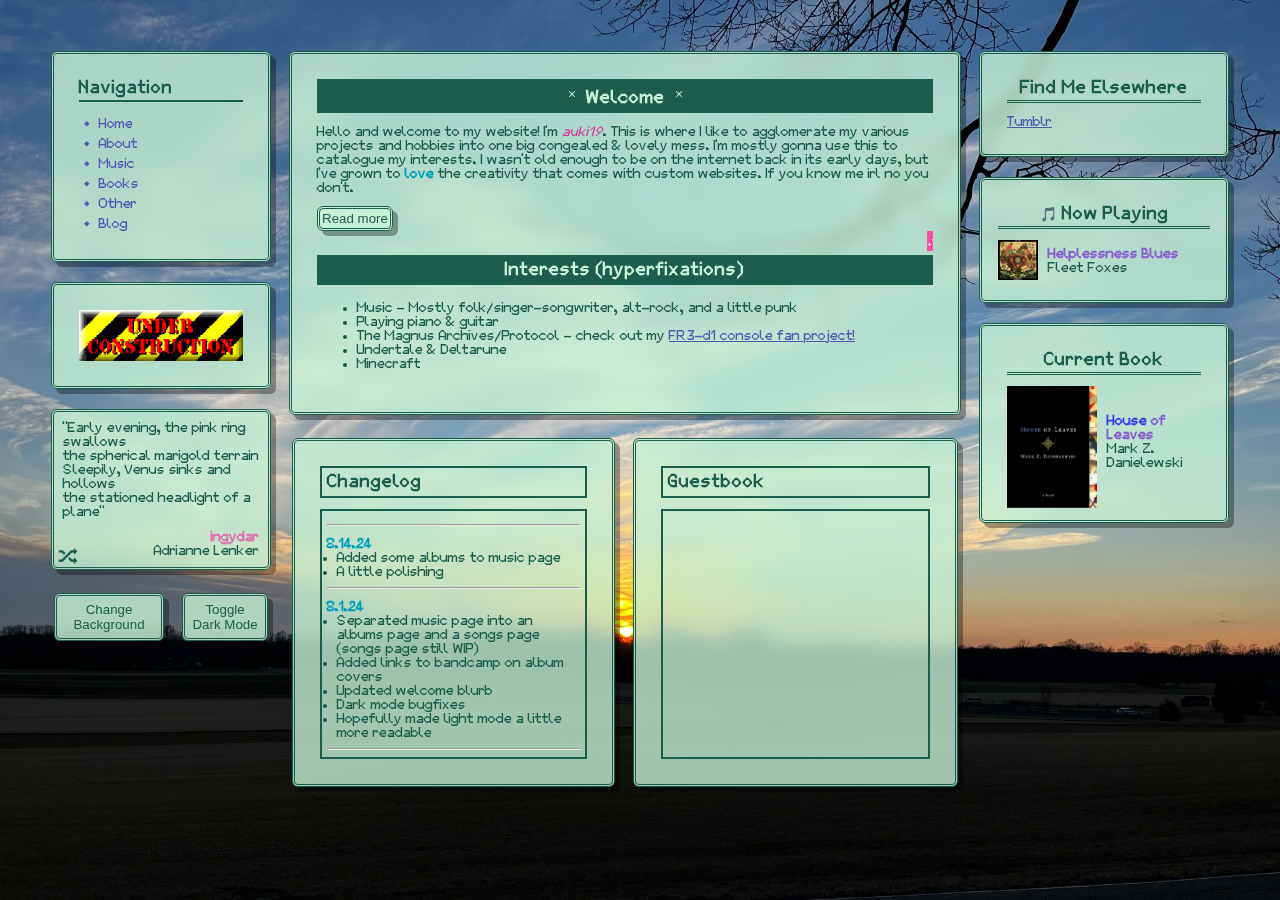
<file: index.html>
<html lang="en"><head>
    <meta charset="UTF-8">
    <meta name="viewport" content="width=device-width, initial-scale=1.0">
    <link rel="stylesheet" href="./css/style.css">
        <style>
        
        </style>
    </head>
    <body>


        <table class="main">
            <tr>
                <td class="lefttd">
                    <div class="container">
                        <h2 class="h2-ul" style="margin-top: 0px;">Navigation</h2>
                        <p></p><a href="index.html">&#8226;&nbsp;&nbsp;Home</a> <br>
                        <a href="about.html">&#8226;&nbsp;&nbsp;About</a> <br>
                        <a href="music.html">&#8226;&nbsp;&nbsp;Music</a> <br>
                        <a href="books.html">&#8226;&nbsp;&nbsp;Books</a> <br>
                        <a href="other.html">&#8226;&nbsp;&nbsp;Other</a> <br>
                        <a href="blog.html">&#8226;&nbsp;&nbsp;Blog</a>
                    </div>
                    <div class="container">
                        <img style="width: 100%;" src="./images/badges/under_construction.gif">
                    </div>
                    <div class="container-xsmall">
                        <p style="margin: 0px; padding: 0px;" id="lyric">A</p>
                        <div class="shuffle" onclick="changeQuote()"></div>
                    </div>
                    <table>
                        <tr>
                            <td>
                                <button style="padding: 6px;" onclick="changeBg()">
                                    Change Background
                                </button>
                            </td>
                            <td class="spacetd"></td>
                            <td>
                                <button style="padding: 6px;" onclick="toggleTheme()">
                                    Toggle Dark Mode
                                </button>
                            </td>
                        </tr>
                    </table>
                    
                    
                </td>
                <td class="spacetd"></td>
                <td class="middletd">
                    <div class="container">
                        <h2 class="h2-box" style="margin-top: 0px;"><img src="./images/ui/h2char.gif" style="width: 18px;"> Welcome <img src="./images/ui/h2char.gif" style="width: 18px;"></h2>
                        <p>Hello and welcome to my website! I'm <i>auki19</i>. This is where I like to agglomerate my various projects and hobbies into one big congealed & lovely mess. I'm mostly gonna use this to catalogue my interests. I wasn't old enough to be on the internet back in its early days, but I've grown to <b>love</b> the creativity that comes with custom websites. If you know me irl no you don't.</p> 
                        <p id="a1" style="display: none;">
                            I'm a believer in the idea that the internet should return to its pre-corporatized pre-social-media state. I find it incredibly ironic as well as scary how many supposed leftists online seem to conflate transparently-predatory-mental-illness-inducer-apps-run-by-fascistic-megacorporations-that-have-your-worst-interests-in-mind with "free speech". Progressive ideology has survived and will continue to survive without algorithms and faux-intellectual astroturfed brainslop breathing down the neck of valid discourse.
                        </p>
                        <p id="a2" style="display: none;">
                            I don't believe that social media as a concept is ontologically evil, but that it's never been executed in a way that's been anything but predatory (capitalism blah blah blah you get it). The worst offenders in my opinion have been short-form content social media apps like tiktok or instagram. The shorter and punchier social media content is, the less and less you're engaging with any individual person's actual ideas and the more and more you're engaging with an algorithm created to exploit you. Most leftists are on the same page about the dangerous right-wing radicalization social media has a huge hand in, but many seem to think that as the side with the <b>Good Ideas&#8482;</b> we're immune to the same kind of well-poisoning.
                        </p>
                        <button class="button-link" onclick="readMore()" id="readMore">Read more</button>
                        <marquee scrolldelay="700">
                            <img class="blinkie" src="./images/badges/blinkies/d1.webp">
                        <img class="blinkie" src="./images/badges/blinkies/d2.webp">
                        <img class="blinkie" src="./images/badges/blinkies/d3.webp">
                        <img class="blinkie" src="./images/badges/blinkies/d4.webp">
                        <img class="blinkie" src="./images/badges/blinkies/d5.webp">
                        <img class="blinkie" src="./images/badges/blinkies/d6.webp">
                        </marquee>
                        
                        <h2 class="h2-box" style="margin-top: 0px;">Interests (hyperfixations)</h2>
                        <ul>
                            <li>
                                Music - Mostly folk/singer-songwriter, alt-rock, and a little punk
                            </li>
                            <li>
                                Playing piano & guitar
                            </li>
                            <li>
                                The Magnus Archives/Protocol - check out my <a href="https://fr3-d1.neocities.org">FR3-d1 console fan project!</a>
                            </li>
                            <li>
                                Undertale & Deltarune
                            </li>
                            <li>
                                Minecraft
                            </li>
                        </ul>
                    </div>
                    <table>
                        <tr>
                            <td style="width: 49%">
                                <div class="container">
                                    <h2 class="h2-ol" style="margin-top: 0px;">Changelog</h2>
                                    <div class="container-inner" style="height: 250px;">
                                        <hr>
                                        <p style="margin-bottom: 0px;">
                                            <b>8.14.24</b> <br>
                                        </p>
                                        <ul style="margin: 0px; padding-left: 10px;">
                                            <li>Added some albums to music page</li>
                                            <li>A little polishing</li>
                                        </ul>
                                        <hr>
                                        <p style="margin-bottom: 0px;">
                                            <b>8.1.24</b> <br>
                                        </p>
                                        <ul style="margin: 0px; padding-left: 10px;">
                                            <li>Separated music page into an albums page and a songs page (songs page still WIP)</li>
                                            <li>Added links to bandcamp on album covers</li>
                                            <li>Updated welcome blurb</li>
                                            <li>Dark mode bugfixes</li>
                                            <li>Hopefully made light mode a little more readable</li>
                                        </ul>
                                        <hr>
                                        <p style="margin-bottom: 0px;">
                                            <b>7.29.24</b> <br>
                                        </p>
                                        <ul style="margin: 0px; padding-left: 10px;">
                                            <li>Added dark theme</li>
                                            <li>Added and rated more albums on music page</li>
                                            <li>Collapsing "Thoughts" sections on music page for less scrolling</li>
                                            <li>Added blinkies above</li>
                                            <li>Updated about page</li>
                                        </ul>
                                        <hr>
                                        <p style="margin-bottom: 0px;">
                                            <b>7.23.24</b> <br>
                                        </p>
                                        <ul style="margin: 0px; padding-left: 10px;">
                                            <li>Added background change button</li>
                                            <li>Added and rated more albums on music page</li>
                                            <li>Added blur effect on containers against background</li>
                                            <li>Updated about page</li>
                                        </ul>
                                        <hr>
                                        <p>
                                            <b>7.01.24</b> <br>
                                            Hello World!
                                        </p>
                                        <hr>
                                    </div>
                                </div>
                                
                            </td>
                            <td class="spacetd"></td>
                            <td>
                                <div class="container">
                                    <h2 class="h2-ol" style="margin-top: 0px;">Guestbook</h2>
                                    <iframe src="https://www3.cbox.ws/box/?boxid=3539032&boxtag=m0VxCj" width="100%" height="250px" allowtransparency="yes" allow="autoplay" frameborder="0" marginheight="0" marginwidth="0" scrolling="auto"></iframe>	
                                </div>
                            </td>
                        </tr>
                    </table>
                    
                </td>
                <td class="spacetd"></td>
                <td class="righttd">
                    <div class="container">
                        <h2>Find Me Elsewhere</h2>
                        <a href="https://aukiq.tumblr.com">Tumblr</a>
                    </div>
                    <div class="container-small">
                        <h2>&#127925; Now Playing</h2>
                        <img style="width: 40px; float:left; margin-right: 10px;" src="./images/albums/helplessness.jpg">
                        <p style="margin-bottom: 0px; margin-top: 18px;"><b>Helplessness Blues</b> <br>Fleet Foxes</p>
                    </div>
                    <div class="container">
                        <h2>Current Book</h2>
                        <div><img width="90px" style="float: left; margin-right: 10px;" src="./images/books/houseofleaves.jpg"></div>
                        <p>
                            <br><br>
                            <b><b style="color: rgb(58, 58, 238);">House</b> of Leaves</b><br>
                            Mark Z. Danielewski 
                            <br><br>
                        </p>
                    </div>
                    
                </td>
            </tr>
        </table>

        <script>
            const quotes = ['"Take all of your sympathy and leave it outside<br>\'cause there\'s no kind of loving that would make this alright"<br> <p style="text-align: right; margin-bottom: 0px;"><b>The Child Is Gone</b><br>Fiona Apple</p>', 
            '"Early evening, the pink ring swallows<br>the spherical marigold terrain<br>Sleepily, Venus sinks and hollows<br>the stationed headlight of a plane"<br> <p style="text-align: right; margin-bottom: 0px;"><b>ingydar</b><br>Adrianne Lenker</p>',
            '"One day I am gonna grow wings<br>A chemical reaction<br>Hysterical and useless"<br> <p style="text-align: right; margin-bottom: 0px;"><b>Let Down</b><br>Radiohead</p>',
            '"No resolution, no circling dove<br>Still caught in the jaw of confusion"<br> <p style="text-align: right; margin-bottom: 0px;"><b>Century</b><br>Big Thief</p>',
            '"He said \'it\'s all in your head\'<br>And I said \'So\'s everything,\' but he didn\'t get it"<br> <p style="text-align: right; margin-bottom: 0px;"><b>Paper Bag</b><br>Fiona Apple</p>',
            '"Panic signs every single day<br>When your hands betray <br>No sense of sympathy<br>And you hold my hand every single day<br>But these days I fear the love in everything"<br> <p style="text-align: right; margin-bottom: 0px;"><b>puppy</b><br>glass beach</p>',
            '"Mama here comes midnight with the dead moon in its jaws"<br> <p style="text-align: right; margin-bottom: 0px;"><b>Farewell Transmission</b><br>Songs: Ohia</p>',
            '"Don\'t waste your pearls on me<br>I\'m only a pig"<br> <p style="text-align: right; margin-bottom: 0px;"><b>Turbines/Pigs</b><br>Black Country, New Road</p>',
            '"Can\'t believe<br>How strange it is to be anything at all"<br> <p style="text-align: right; margin-bottom: 0px;"><b>In the Aeroplane Over the Sea</b><br>Neutral Milk Hotel</p>',
            '"My certainty is wild, weaving<br>For you I am a child, believing<br>You lay beside me sleeping on a plane<br>In the future"<br> <p style="text-align: right; margin-bottom: 0px;"><b>Certainty</b><br>Big Thief</p>',
            '"It\'ll take some time<br>But somewhere down the line<br>We won\'t be alone"<br> <p style="text-align: right; margin-bottom: 0px;"><b>My Boy (Twin Fantasy)</b><br>Car Seat Headrest</p>',
            '"Hound dogs crowing at the stars above<br>Pigeons fall like snowflakes at the border<br>She kneels down and holds the frozen dove<br>The moon drips like water from her shoulder"<br> <p style="text-align: right; margin-bottom: 0px;"><b>Orange</b><br>Big Thief</p>',
            '"I tried my hardest<br>But I\'d never learned<br>God\'s very simple and love shouldn\'t burn"<br> <p style="text-align: right; margin-bottom: 0px;"><b>Square</b><br>Mitski</p>',
            '"Nothing\'s gonna change my world"<br> <p style="text-align: right; margin-bottom: 0px;"><b>Across the Universe</b><br>The Beatles</b></p>',
            '"Non sum qualis eram"<br> <p style="text-align: right; margin-bottom: 0px;"><b><b style="color: rgb(58, 58, 238);">House</b> of Leaves</b><br>Mark Z. Danielewski</p>',
            '"Nothing looks that real to me<br>I only see in two or three colors"<br> <p style="text-align: right; margin-bottom: 0px;"><b>Randy</b><br>Big Thief</p>',
            '"What\'s it like to breathe in?<br>Find a friend and gather within<br>I am a wolf in a city of women<br>You only know the light is on"<br> <p style="text-align: right; margin-bottom: 0px;"><b>Randy</b><br>Big Thief</p>',
            '"I can hardly afford a second summer of splinters"<br> <p style="text-align: right; margin-bottom: 0px;"><b>Concorde</b><br>Black Country, New Road</p>',];
            var i = Math.floor(Math.random() * quotes.length);
            document.getElementById("lyric").innerHTML = quotes[i];

            function changeQuote () {
                i = Math.floor(Math.random() * quotes.length);
                document.getElementById("lyric").innerHTML = quotes[i];
            }

            const bgUrls = ['url(./images/photos/IMG_0011.JPEG)', 'url(./images/photos/IMG_0242.JPEG)', 'url(./images/photos/IMG_3113.JPEG)', 'url(./images/photos/IMG_3123.JPEG)'];
            var k;
            if (localStorage.getItem("k") === null) {
                k = 0;
            } else {
                k = Number(localStorage.getItem("k"));
            }
            document.body.style.backgroundImage = bgUrls[localStorage.getItem("k")];
            function changeBg () {
                if (k + 1 < bgUrls.length) {
                    k++;
                } else {
                    k = 0;
                }
                document.body.style.backgroundImage = bgUrls[k];
                localStorage.setItem("k", JSON.stringify(k));
            }


            if (window.localStorage.getItem('theme') == 'dark') {
                setTheme('./css/dark.css');
            } else {
                setTheme('./css/style.css');
            }

            function toggleTheme() {
                if (window.localStorage.getItem('theme') == 'default') {
                    setTheme('./css/dark.css');
                    window.localStorage.setItem('theme', 'dark');
                } else {
                    setTheme('./css/style.css');
                    window.localStorage.setItem('theme', 'default');
                }
            }

            function setTheme(x) {
                var get = document.getElementById('logo');
                var theme = document.getElementsByTagName('link')[0];
                theme.setAttribute('href', x);
            }

            function readMore () {
                if (document.getElementById('a1').style.display == "none") {
                    document.getElementById('a1').style.display = "block";
                    document.getElementById('a2').style.display = "block";
                    document.getElementById('readMore').innerHTML = "Read less";
                } else {
                    document.getElementById('a1').style.display = "none";
                    document.getElementById('a2').style.display = "none";
                    document.getElementById('readMore').innerHTML = "Read more";
                }
                
            }
        </script>
  </body>
</html>
</file>
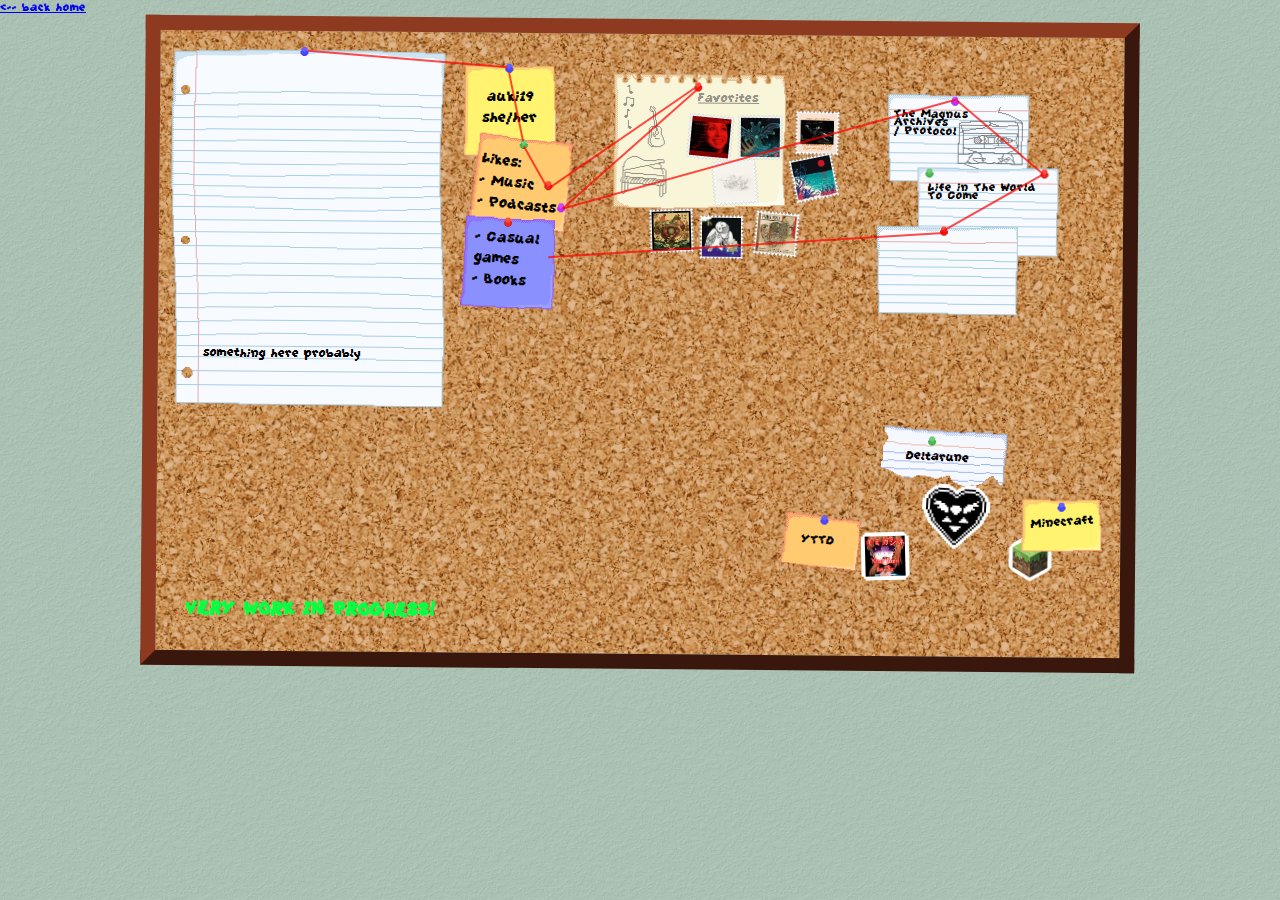
<file: about.html>
<html lang="en"><head>
    <meta charset="UTF-8">
    <meta name="viewport" content="width=device-width, initial-scale=1.0">
    <link rel="stylesheet" href="./css/corkboard.css">
        <style>
        
        </style>
    </head>
    <body onmousemove="handleMouseMove(event)">
        <div class="bigcontainer">
        <a href="./index.html"><-- back home</a>
        <table class="main">
            <tr>
                <td class="middletd">
                    <div class="container corkboard">
                        <div class="paper wobble-small" style="">
                            <p style="position: absolute; bottom: 55px; left: 45px; line-height: .82; margin-right: 20px; text-align: left; hyphens: auto;">something here probably</p>
                        </div>
                        <div class="pin pin2" style="left: 140px; top: 16px"></div>

                        
                        
                        <div class="postit postit1" style="top: 28px; left: 300px;"><p style="margin-top: 25px;">auki19 <br>she/her</p></div>
                        <div class="pin pin2" style="left: 345px; top: 31px"></div>

                        <div class="postit postit2 postit-leftalign" style="top: 90px; left: 300px;"><p style="margin-top: 30px;">Likes: <br>-&nbsp;Music<br>-&nbsp;Podcasts</p></div>
                        <div class="pin pin4" style="left: 360px; top: 107px"></div>
                        <div class="pin pin1" style="left: 385px; top: 148px"></div>
                        <div class="pin pin3" style="left: 398px; top: 170px"></div>

                        <div class="postit postit3 postit-leftalign" style="top: 180px; left: 300px; padding-left: 15px;"><p style="margin-top: 15px;">- Casual games<br>- Books</p></div>
                        <div class="pin pin1" style="left: 345px; top: 185px"></div>

                        <div class="tornpage wobble-medium" style="left: 438px; top: 30px">
                            <div class="sketch" style="left: 23px; top: 90px;"></div>
                            <div class="sketch" style="left: 24px; top: 20px; background-image: url(./images/ui/notessketch.png);"></div>
                            <div class="sketch" style="left: 35px; top: 40px; background-image: url(./images/ui/guitarsketch.png);"></div>
                            <p style="margin-left: 100px; margin-top: 25px;"><u>Favorites</u></p>
                            <div class="stamp" style="left: 75px; top: 35px; transform: scale(.6) rotate(5deg);">
                                <img src="./images/albums/whenthepawn.jpg">
                            </div>
                            <div class="stamp" style="left: 125px; top: 35px; transform: scale(.6) rotate(0deg);">
                                <img src="./images/albums/plasticdeath.jpg">
                            </div>
                            <div class="stamp" style="left: 100px; top: 80px; transform: scale(.6) rotate(-5deg);">
                                <img src="./images/albums/dragonnewwarmmountain.png">
                            </div>
                        </div>
                        <div class="pin pin1" style="left: 534px; top: 48px"></div>

                        <div class="stamp" style="left: 620px; top: 60px; transform: scale(.6) rotate(1deg);">
                            <img src="./images/albums/theland.jpg">
                        </div>
                        <div class="stamp" style="left: 617px; top: 105px; transform: scale(.6) rotate(-12deg);">
                            <img src="./images/albums/tfgba.jpg">
                        </div>
                        <div class="stamp" style="left: 580px; top: 161px; transform: scale(.6) rotate(5deg);">
                            <img src="./images/albums/theidlerwheel.jpg">
                        </div>
                        <div class="stamp" style="left: 525px; top: 165px; transform: scale(.6) rotate(0deg);">
                            <img src="./images/albums/magnolia.jpeg">
                        </div>
                        <div class="stamp" style="left: 475px; top: 159px; transform: scale(.6) rotate(-2deg);">
                            <img src="./images/albums/helplessness.jpg">
                        </div>

                        <div class="indexcard wobble-big" style="right: 90px; top: 50px">
                          <p style="margin-left:10px; margin-right:15px; margin-top: 24px; line-height: 55%; font-size: 15px;">The Magnus Archives<br>/ Protocol</p>
                          <div class="sketch" style="width: 66px; height: 68px; right: 10px; top: 20px; background-image: url(./images/ui/tmasketch.png);"></div>
                        </div>
                        <div class="pin pin3" style="right: 165px; top: 60px"></div>
                        <div class="indexcard wobble-medium" style="right: 60px; top: 123px">
                        <p style="margin-left:15px; margin-right:10px; margin-top: 24px; line-height: 55%; font-size: 15px;">Life in The World To Come</p></div>
                        <div class="pin pin4" style="right: 190px; top: 132px"></div>
                        <div class="pin pin1" style="right: 75px; top: 132px"></div>
                        <div class="indexcard wobble-big" style="right: 100px; top: 182px"></div>
                        <div class="pin pin1" style="right: 175px; top: 190px"></div>

                        
                        

                        <img style="right: 135px; top: 450px; position: absolute; width: 60px; height: 60px; filter: drop-shadow(2px 2px 0 white) drop-shadow(-2px -2px 0 white) drop-shadow(-2px 2px 0 white) drop-shadow(2px -2px 0 white); transform: rotate(3deg);" src="./images/games/deltarune.png">
                        <img style="right: 215px; top: 500px; position: absolute; width: 40px; height: 40px; filter: drop-shadow(2px 2px 0 white) drop-shadow(-2px -2px 0 white) drop-shadow(-2px 2px 0 white) drop-shadow(2px -2px 0 white); transform: rotate(-2deg);" src="./images/games/yttd.webp">
                        <img style="right: 70px; top: 500px; position: absolute; width: 40px; height: 40px; filter: drop-shadow(2px 2px 0 white) drop-shadow(-2px -2px 0 white) drop-shadow(-2px 2px 0 white) drop-shadow(2px -2px 0 white); transform: rotate(1deg);" src="./images/games/mc.svg">

                        <div class="torncard wobble-big" style="right: 100px; top: 380px"><p style="margin-left: 35px; margin-top: 33px; transform: rotate(2.5deg);">Deltarune</p></div>
                        <div class="pin pin4" style="right: 185px; top: 400px"></div>

                        <div class="postit postit1-small wobble-big" style="right: 10px; top: 420px; padding-left: 0px;"><p style="transform: rotate(-5deg); margin-right: 0px; padding-top: 40px;">Minecraft</p></div>
                        <div class="pin pin2" style="right: 55px; top: 465px"></div>

                        <div class="postit postit2-small wobble-big" style="right: 250px; top: 440px; padding-left: 0px;"><p style="transform: rotate(6deg); margin-right: 0px; padding-top: 40px;">YTTD</p></div>
                        <div class="pin pin2" style="right: 292px; top: 480px"></div>

                        <div class="string" id="string1" style="top:26px; left: 147px; transform: rotate(4.25deg);"></div>
                        <div class="string" id="string2" style="top:73px; left: 321px; width: 70px; transform: rotate(78deg);"></div>
                        <div class="string" id="string3" style="top:132px; left: 353px; width: 45px; transform: rotate(60deg);"></div>
                        <div class="string" id="string4" style="top:103px; left: 375px; width: 175px; transform: rotate(-35deg);"></div>
                        <div class="string" id="string5" style="top:112px; left: 380px; width: 185px; transform: rotate(-42deg);"></div>
                        <div class="string" id="string6" style="top:118px; left: 395px; width: 410px; transform: rotate(-16deg);"></div>
                        <div class="string" id="string7" style="top:99px; right: 68px; width: 112px; transform: rotate(40deg);"></div>
                        <div class="string" id="string8" style="top:165px; right: 73px; width: 116px; transform: rotate(-30deg);"></div>
                        <div class="string" id="string9" style="top:209px; right: 175px; width: 400px; transform: rotate(-4deg);"></div>
                        <h2 style="position: absolute; bottom: 10px; left: 30px; color: rgb(5, 255, 67);">VERY WORK IN PROGRESS!</h2>

                    </div>
                    
                </td>

            </tr>
        </table>
        </div>
  </body>
</html>
</file>
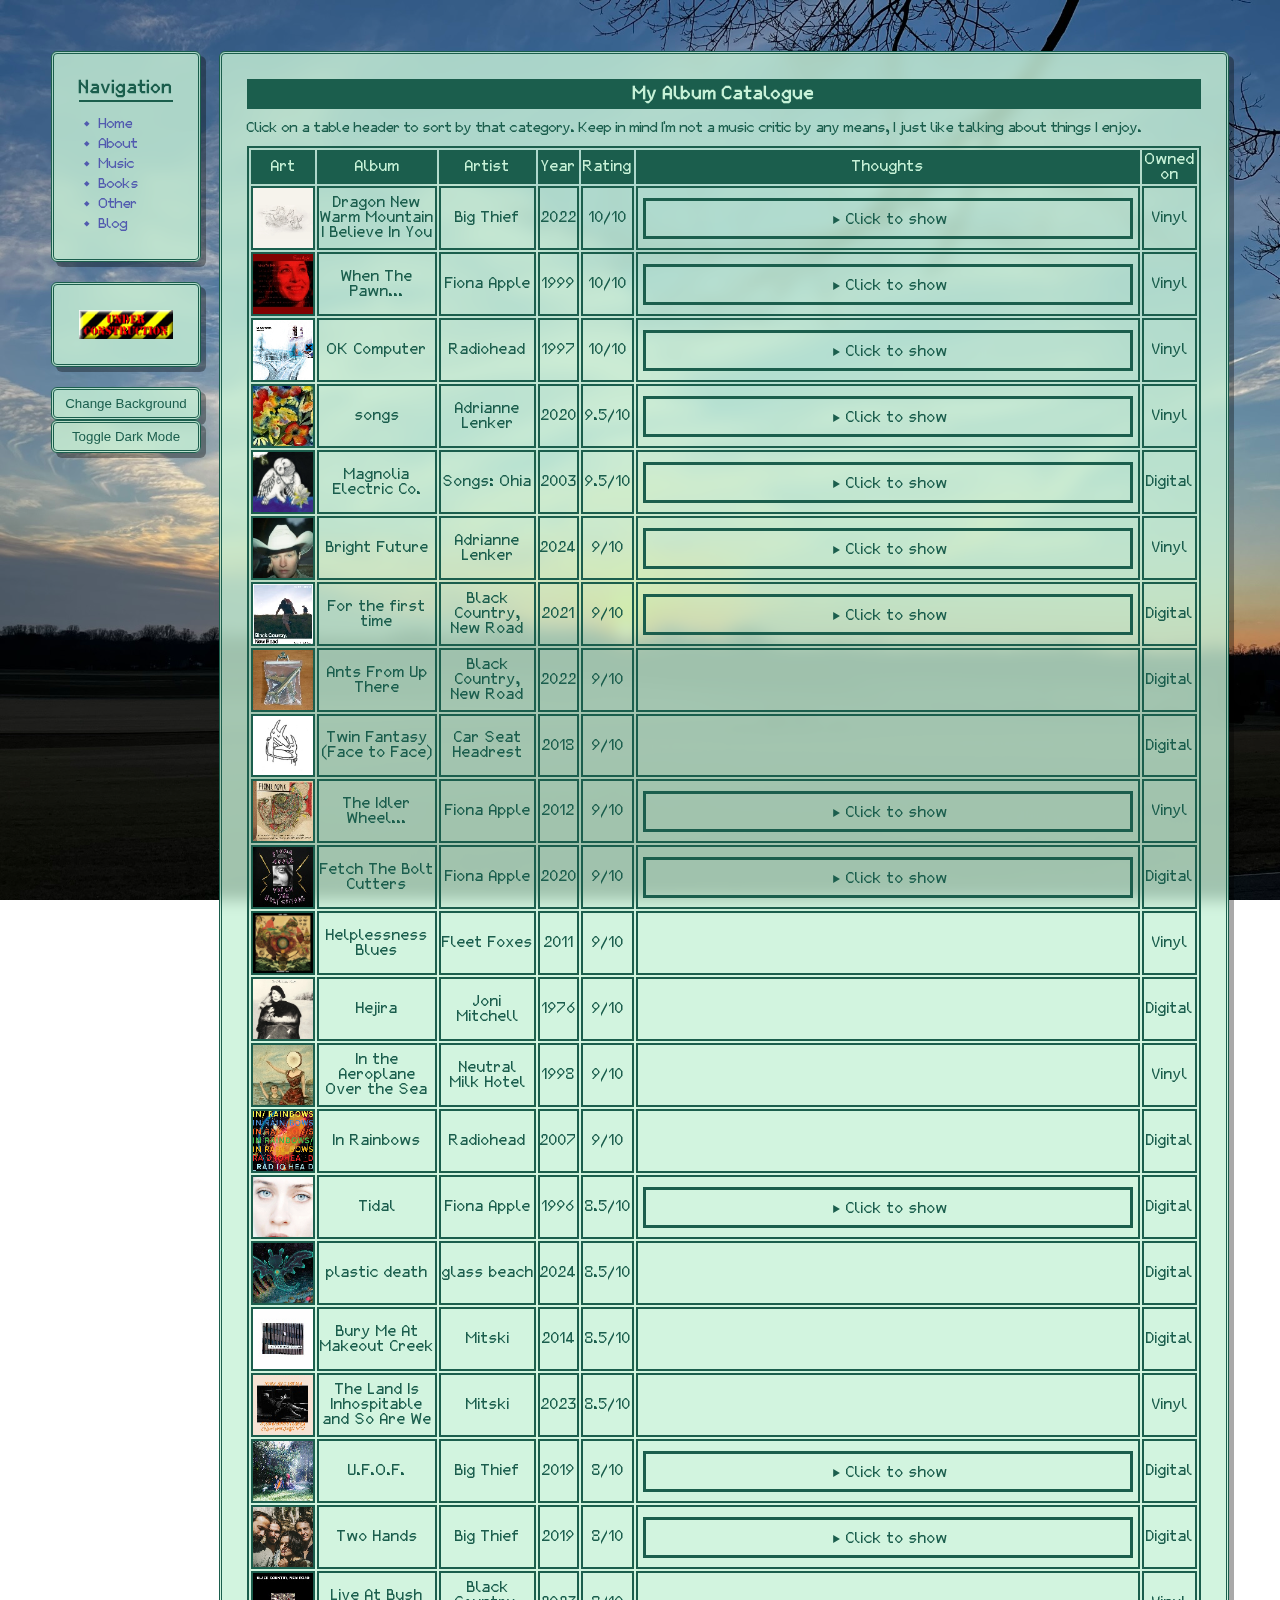
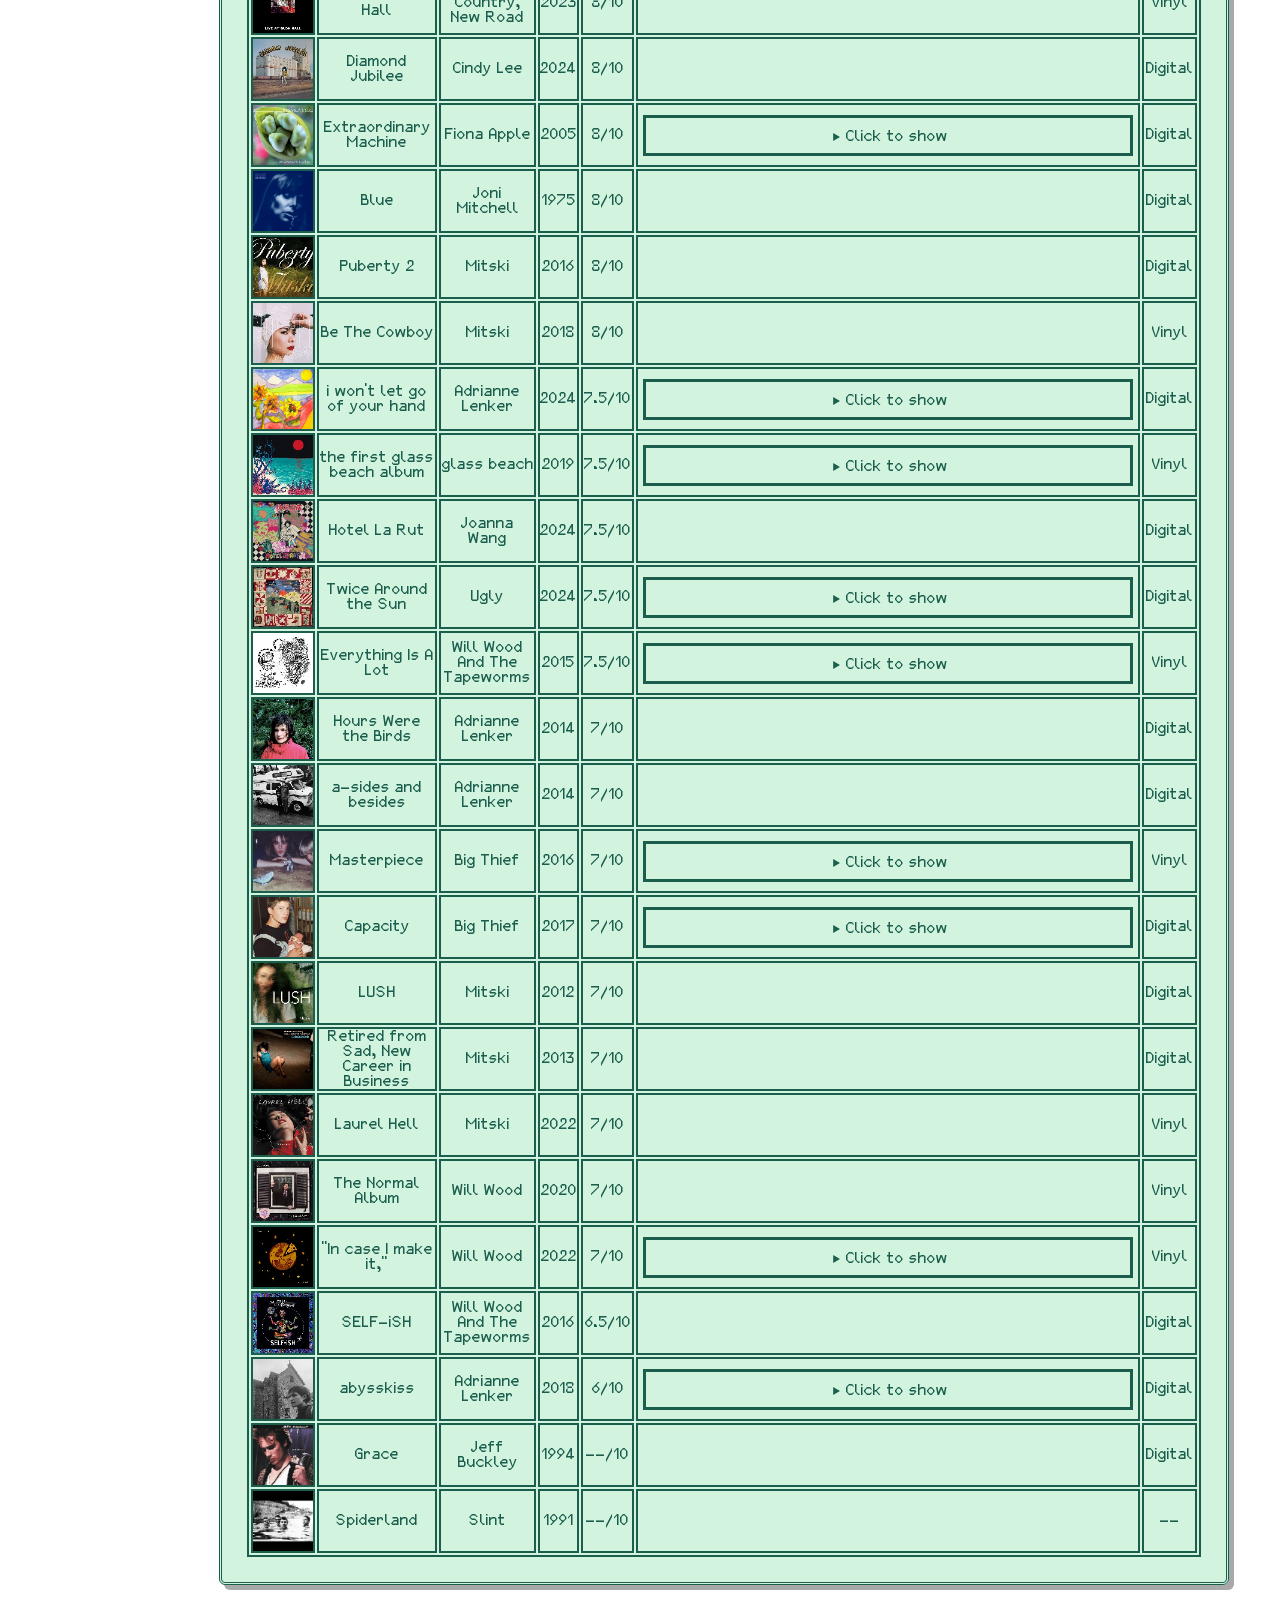
<file: albums.html>
<html lang="en"><head>
    <meta charset="UTF-8">
    <meta name="viewport" content="width=device-width, initial-scale=1.0">
    <link rel="stylesheet" href="./css/style.css">
        <style>
        
        </style>
    </head>
    <body>


        <table class="main">
            <tr>
                <td class="lefttd" style="width:150px;">
                    <div class="container">
                        <h2 class="h2-ul" style="margin-top: 0px;">Navigation</h2>
                        <a href="index.html">&#8226;&nbsp;&nbsp;Home</a> <br>
                        <a href="about.html">&#8226;&nbsp;&nbsp;About</a> <br>
                        <a href="music.html">&#8226;&nbsp;&nbsp;Music</a> <br>
                        <a href="books.html">&#8226;&nbsp;&nbsp;Books</a> <br>
                        <a href="other.html">&#8226;&nbsp;&nbsp;Other</a> <br>
                        <a href="blog.html">&#8226;&nbsp;&nbsp;Blog</a>
                    </div>
                    <div class="container">
                        <img style="width: 100%;" src="./images/badges/under_construction.gif">
                    </div>
                    <button style="padding: 6px; margin-bottom: 0px;" onclick="changeBg()">
                        Change Background
                    </button>
                    <button style="padding: 6px;" onclick="toggleTheme()">
                        Toggle Dark Mode
                    </button>
                </td>
                <td class="spacetd"></td>
                <td class="middletd">
                    <div class="nohover">
                        <h2 class="h2-box">My Album Catalogue</h2>
                        <p>Click on a table header to sort by that category. Keep in mind I'm not a music critic by any means, I just like talking about things I enjoy.</p>
                        <table class="musictable" id="myTable2">
                            <tr>
                                <td class="tableheader">Art</td>
                                <td class="tableheader hoverpoint" onclick="sortTable(1)">Album</td>
                                <td class="tableheader hoverpoint" onclick="sortTable(2)">Artist</td>
                                <td class="tableheader hoverpoint" onclick="sortTable(3)">Year</td>
                                <td class="tableheader hoverpoint" onclick="sortTable(4)">Rating</td>
                                <td class="tableheader hoverpoint" onclick="sortTable(5)">Thoughts</td>
                                <td class="tableheader hoverpoint" onclick="sortTable(6)">Owned on</td>
                            </tr>
                            <tr id="tidal">
                                <td width="60px"><img src="./images/albums/tidal.png"></td>
                                <td style="vertical-align: middle;">Tidal</td>
                                <td>Fiona Apple</td>
                                <td>1996</td>
                                <td id="08.5">8.5/10</td>
                                <td style="text-align: justify; width: 500px;">
                                    <details>
                                        <summary></summary>
                                        An astounding debut album from one of the greatest artists of all time IMO. It's unbelievable to me that she released such a classic at only 18 years old, already having mastered songwriting with a level of depth and maturity that most don't reach at all within their lifetimes. <br> <b>Favorite Tracks:</b> Shadowboxer, Slow Like Honey, The Child Is Gone
                                    </details>
                                </td>
                                <td>Digital</td>
                            </tr>
                            <tr id="whenthepawn">
                                <td width="60px"><img src="./images/albums/whenthepawn.jpg"></td>
                                <td style="vertical-align: middle;">When The Pawn...</td>
                                <td>Fiona Apple</td>
                                <td>1999</td>
                                <td id="10.0">10/10</td>
                                <td style="text-align: justify;">
                                    <details>
                                        <summary></summary>
                                        One of my favorites of all time for sure. Every song on this album hits so incredibly hard one way or another. Fiona's songwriting, vocals, and piano playing are all flawless as always, and Jon Brion's theatrical production elevates it to a legendary album that I constantly find myself coming back to. <br><b>Favorite Tracks:</b> All of them
                                    </details>
                                </td>
                                <td>Vinyl</td>
                            </tr>
                            <tr id="extraordinarymachine">
                                <td width="60px"><img src="./images/albums/extraordinarymachine.jpg"></td>
                                <td style="vertical-align: middle;">Extraordinary Machine</td>
                                <td>Fiona Apple</td>
                                <td>2005</td>
                                <td id="08.0">8/10</td>
                                <td style="text-align: justify;">
                                    <details>
                                        <summary></summary>
                                        A very solid and extraordinarily fun album. Not much to say about it. The individual tracks are all awesome on their own, but looking at the album as a whole it feels a little bit lacking in comparison with her previous album, hence the docking of a couple points. <br><b>Favorite Tracks:</b> Extraordinary Machine, Get Him Back, Better Version of Me, Tymps, Oh Well, Not About Love, Waltz (Better Than Fine)
                                    </details>
                                </td>
                                <td>Digital</td>
                            </tr>
                            <tr id="theidlerwheel">
                                <td width="60px"><img src="./images/albums/theidlerwheel.jpg"></td>
                                <td style="vertical-align: middle;">The Idler Wheel...</td>
                                <td>Fiona Apple</td>
                                <td>2012</td>
                                <td id="09.0">9/10</td>
                                <td style="text-align: justify;">
                                    <details>
                                        <summary></summary>
                                        This album marks a shift in Fiona's discography from bold heavy-hitting theatrics to more stripped-back and percussive tracks with a much larger focus on songwriting. The lack of theatrical production does nothing to impact the intensity conveyed by the album (although I do miss the fun of it somewhat!)--her songwriting and vocal performances have evolved to the point that she simply doesn't need it anymore.<br><b>Favorite Tracks:</b> Every Single Night, Daredevil, Jonathan, Left Alone, Anything We Want, Hot Knife, Largo
                                    </details>
                                </td>
                                <td>Vinyl</td>
                            </tr>
                            <tr id="fetchtheboltcutters">
                                <td width="60px"><img src="./images/albums/fetchtheboltcutters.jpg"></td>
                                <td style="vertical-align: middle;">Fetch The Bolt Cutters</td>
                                <td>Fiona Apple</td>
                                <td>2020</td>
                                <td id="09.0">9/10</td>
                                <td style="text-align: justify;">
                                    <details>
                                        <summary></summary>
                                        A wonderfully experimental album that builds off the direction Fiona went in with The Idler Wheel. Many of the songs on this album don't feature piano at all, unlike her previous albums, but rather focus on unconventional percussion and vocals. It took a bit to get used to, but it really grew on me and I'd consider it one of Fiona's best. <br><b>Favorite Tracks:</b> I Want You To Love Me, Shameika, Relay, Rack of His, Newspaper, Ladies, Cosmonauts, On I Go
                                    </details>
                                </td>
                                <td>Digital</td>
                            </tr>
                            <tr id="masterpiece">
                                <td width="60px"><a href="https://bigthief.bandcamp.com/album/masterpiece-2023-remaster-24-bit" target="_blank"><img src="./images/albums/masterpiece.jpg"></a></td>
                                <td style="vertical-align: middle;">Masterpiece</td>
                                <td>Big Thief</td>
                                <td>2016</td>
                                <td id="07.0">7/10</td>
                                <td style="text-align: justify;">
                                    <details>
                                        <summary></summary>
                                        A strong debut indie rock album. Adrianne's beautiful songwriting and knack for catchy melodies make Masterpiece a great listen. "Vegas" is boring to me, and "Interstate" & "Parallels" feel a bit underdeveloped, but otherwise it's a very enjoyable album. <br><b>Favorite Tracks:</b> Masterpiece, Real Love, Paul, Humans, Randy
                                    </details>
                                </td>
                                    
                                <td>Vinyl</td>
                            </tr>
                            <tr id="capacity">
                                <td width="60px"><a href="https://bigthief.bandcamp.com/album/capacity-1" target="_blank"><img src="./images/albums/capacity.jpg"></a></td>
                                <td style="vertical-align: middle;">Capacity</td>
                                <td>Big Thief</td>
                                <td>2017</td>
                                <td id="07.0">7/10</td>
                                <td style="text-align: justify;">
                                    <details>
                                        <summary></summary>
                                        A very good follow-up to their debut. The instrumentals are much less heavy on this one, with more ethereal vocals set over smooth guitar tones and relaxed percussion. I still find a few tracks like "Coma" and "Black Diamonds" a little underdeveloped, but it's overall a very pretty-sounding album that clicks together with Adrianne's songwriting nicely. <br><b>Favorite Tracks:</b> Shark Smile, Watering, Great White Shark, Objects, Haley
                                    </details>
                                </td> 
                                <td>Digital</td>
                            </tr>
                            <tr id="ufof">
                                <td width="60px"><a href="https://bigthief.bandcamp.com/album/u-f-o-f" target="_blank"><img src="./images/albums/ufof.jpg"></a></td>
                                <td style="vertical-align: middle;">U.F.O.F.</td>
                                <td>Big Thief</td>
                                <td>2019</td>
                                <td id="08.0">8/10</td>
                                <td style="text-align: justify;">
                                    <details>
                                        <summary></summary>
                                        A beautifully produced indie folk album with light vocals and celestial guitar instrumentation. Adrianne's songwriting takes a more abstract direction, with beautiful and oftentimes harrowingly evocative imagery. The track "Jenni" is somewhat repetitive and doesn't fit very well on the album, but everything else about it is magical. <br><b>Favorite Tracks:</b> UFOF, Cattails, Open Desert, Orange, Century, Magic Dealer
                                    </details>
                                </td>
                                <td>Digital</td>
                            </tr>
                            <tr id="twohands">
                                <td width="60px"><a href="https://bigthief.bandcamp.com/album/two-hands" target="_blank"><img src="./images/albums/twohands.png"></a></td>
                                <td style="vertical-align: middle;">Two Hands</td>
                                <td>Big Thief</td>
                                <td>2019</td>
                                <td id="08.0">8/10</td>
                                <td style="text-align: justify;">
                                    <details>
                                        <summary></summary>
                                        A more grounded and acoustic sister album to <a href="#ufof">UFOF</a>. I was initially put off by the sort-of unconventional vocals and production of "The Toy", "Those Girls", and "Cut My Hair", but I grew to enjoy it. The album as a whole is a very nice listen. <br><b>Favorite Tracks:</b> Forgotten Eyes, Two Hands, Shoulders, Not, Replaced
                                    </details>
                                </td>
                                <td>Digital</td>
                            </tr>
                            <tr id="dragonnewwarmmountain">
                                <td width="60px"><a href="https://bigthief.bandcamp.com/album/dragon-new-warm-mountain-i-believe-in-you" target="_blank"><img src="./images/albums/dragonnewwarmmountain.png"></a></td>
                                <td style="vertical-align: middle;">Dragon New Warm Mountain I Believe In You</td>
                                <td>Big Thief</td>
                                <td>2022</td>
                                <td id="10.0">10/10</td>
                                <td style="text-align: justify;">
                                    <details>
                                        <summary></summary>My favorite folk album ever. Big Thief draws influences from country, bluegrass, Americana, and even trip-hop, trap, shoegaze, and psychadelic music throughout this sprawling 20-track album alongside some of the most beautifully human songwriting I've ever had the pleasure of experiencing. Adrianne's airy and playful vocals carry you through the tracklist so entrancingly. It's silly, heartbreaking, ethereal, intimate, strange, and filled to the brim with pure joy. <br><b>Favorite Tracks:</b> Time Escaping, Spud Infinity, Certainty, Dragon New Warm Mountain I Believe In You, Sparrow, Blurred View, Red Moon, No Reason, Simulation Swarm, Love Love Love, Blue Lightning
                                    </details>
                                </td>
                                <td>Vinyl</td>
                            </tr>
                            <tr id="hourswerethebirds">
                                <td width="60px"><a href="https://adriannelenker.bandcamp.com/album/hours-were-the-birds" target="_blank"><img src="./images/albums/hourswerethebirds.jpg"></a></td>
                                <td style="vertical-align: middle;">Hours Were the Birds</td>
                                <td>Adrianne Lenker</td>
                                <td>2014</td>
                                <td id="07.0">7/10</td>
                                <td style="text-align: justify;"></td>
                                <td>Digital</td>
                            </tr>
                            <tr id="asides">
                                <td width="60px"><a href="https://adriannelenker.bandcamp.com/album/a-sides" target="_blank"><img src="./images/albums/asides.webp"></a></td>
                                <td style="vertical-align: middle;">a-sides and besides</td>
                                <td>Adrianne Lenker</td>
                                <td>2014</td>
                                <td id="07.0">7/10</td>
                                <td style="text-align: justify;"></td>
                                <td>Digital</td>
                            </tr>
                            <tr id="abysskiss">
                                <td width="60px"><a href="https://adriannelenker.bandcamp.com/album/abysskiss" target="_blank"><img src="./images/albums/abysskiss.webp"></a></td>
                                <td style="vertical-align: middle;">abysskiss</td>
                                <td>Adrianne Lenker</td>
                                <td>2018</td>
                                <td id="06.0">6/10</td>
                                <td style="text-align: justify;">
                                    <details>
                                        <summary></summary>
                                        i'm conflicted about this one. adrianne's songwriting is nice, but the album as a whole feels more like a very-polished collection of demos than a set of complete songs. i might have to give it a few more tries. <br><b>favorite tracks:</b> cradle, symbol, blue and red horses
                                    </details>
                                </td>
                                <td>Digital</td>
                            </tr>
                            <tr id="songs">
                                <td width="60px"><a href="https://adriannelenker.bandcamp.com/album/songs" target="_blank"><img src="./images/albums/songs.webp"></a></td>
                                <td style="vertical-align: middle;">songs</td>
                                <td>Adrianne Lenker</td>
                                <td>2020</td>
                                <td id="09.5">9.5/10</td>
                                <td style="text-align: justify;">
                                    <details>
                                        <summary></summary>
                                        mwah mwah mwah beautiful. i don't really know what to say about this album other than that it feels both completely otherworldly/angelic and incredibly intimate/familiar. the lyrics and instrumentation are so evocative in a way i can't put into words. <br><b>favorite tracks:</b> two reverse, ingydar, anything, forwards beckon rebound, heavy focus, dragon eyes
                                    </details>
                                </td>
                                <td>Vinyl</td>
                            </tr>
                            <tr id="iwontletgo">
                                <td width="60px"><a href="https://adriannelenker.bandcamp.com/album/i-won-t-let-go-of-your-hand" target="_blank"><img src="./images/albums/iwontletgo.jpeg"></a></td>
                                <td style="vertical-align: middle;">i won't let go of your hand</td>
                                <td>Adrianne Lenker</td>
                                <td>2024</td>
                                <td id="07.5">7.5/10</td>
                                <td style="text-align: justify;">
                                    <details>
                                        <summary></summary>
                                        a beautiful set of voice-memo demos. this album is only available thru <a href="https://adriannelenker.bandcamp.com/album/i-won-t-let-go-of-your-hand">purchase on Bandcamp</a>, and the proceeds go to the PCRF so I really encourage buying it. <br><b>favorite tracks:</b> the music, fangs lungs ankles, i won't let go of your hand, someone to
                                    </details>
                                </td>
                                <td>Digital</td>
                            </tr>
                            <tr id="brightfuture">
                                <td width="60px"><a href="https://adriannelenker.bandcamp.com/album/bright-future" target="_blank"><img src="./images/albums/brightfuture.webp"></a></td>
                                <td style="vertical-align: middle;">Bright Future</td>
                                <td>Adrianne Lenker</td>
                                <td>2024</td>
                                <td id="09.0">9/10</td>
                                <td style="text-align: justify;">
                                    <details>
                                        <summary></summary>
                                        Adrianne is a legendary songwriter and lyricist, and this album makes that abundantly clear. While her previous studio album <a href="#songs">songs</a> was much more atmospheric and abstract, Bright Future is direct and soul-baring in its lyrics. I personally prefer the previous album's style, but Bright Future is still a wonderful set of songs. <br><b>Favorite Tracks:</b> Sadness as a Gift, Fool, Free Treasure (the most beautiful love song I've ever heard), Evol, Already Lost, Donut Seam, Once a Bunch
                                    </details>
                                </td>
                                <td>Vinyl</td>
                            </tr>
                            
                            <tr id="tfgba">
                                <td width="60px"><a href="https://glassbeach.bandcamp.com/album/the-first-glass-beach-album" target="_blank"><img src="./images/albums/tfgba.jpg"></a></td>
                                <td style="vertical-align: middle;">the first glass beach album</td>
                                <td>glass beach</td>
                                <td>2019</td>
                                <td id="07.5">7.5/10</td>
                                <td style="text-align: justify;">
                                    <details>
                                        <summary></summary>a bit inconsistent at times, but very ambitious and fun. if jeff rosenstock was a gay indietronica artist basically<br><b>favorite tracks:</b> classic j dies and goes to hell part 1, bedroom community, bone skull, glass beach, yoshi's island, orchids
                                    </details>
                                </td>
                                <td>Vinyl</td>
                            </tr>
                            <tr id="plasticdeath">
                                <td width="60px"><a href="https://glassbeach.bandcamp.com/album/plastic-death" target="_blank"><img src="./images/albums/plasticdeath.jpg"></a></td>
                                <td style="vertical-align: middle;">plastic death</td>
                                <td>glass beach</td>
                                <td>2024</td>
                                <td id="08.5">8.5/10</td>
                                <td style="text-align: justify;"></td>
                                <td>Digital</td>
                            </tr>
                            <tr id="lush">
                                <td width="60px"><a href="https://mitski.bandcamp.com/album/lush" target="_blank"><img src="./images/albums/lush.jpg"></a></td>
                                <td style="vertical-align: middle;">LUSH</td>
                                <td>Mitski</td>
                                <td>2012</td>
                                <td id="07.0">7/10</td>
                                <td style="text-align: justify;"></td>
                                <td>Digital</td>
                            </tr>
                            <tr id="rfsncib">
                                <td width="60px"><a href="https://mitski.bandcamp.com/album/retired-from-sad-new-career-in-business" target="_blank"><img src="./images/albums/rfsncib.jpg"></a></td>
                                <td style="vertical-align: middle;">Retired from Sad, New Career in Business</td>
                                <td>Mitski</td>
                                <td>2013</td>
                                <td id="07.0">7/10</td>
                                <td style="text-align: justify;"></td>
                                <td>Digital</td>
                            </tr>
                            <tr id="burymeatmakeoutcreek">
                                <td width="60px"><a href="https://mitski.bandcamp.com/album/bury-me-at-makeout-creek" target="_blank"><img src="./images/albums/burymeatmakeoutcreek.jpg"></a></td>
                                <td style="vertical-align: middle;">Bury Me At Makeout Creek</td>
                                <td>Mitski</td>
                                <td>2014</td>
                                <td id="08.5">8.5/10</td>
                                <td style="text-align: justify;"></td>
                                <td>Digital</td>
                            </tr>
                            <tr id="puberty2">
                                <td width="60px"><a href="https://mitski.bandcamp.com/album/puberty-2" target="_blank"><img src="./images/albums/puberty2.jpg"></a></td>
                                <td style="vertical-align: middle;">Puberty 2</td>
                                <td>Mitski</td>
                                <td>2016</td>
                                <td id="08.0">8/10</td>
                                <td style="text-align: justify;"></td>
                                <td>Digital</td>
                            </tr>
                            <tr id="bethecowboy">
                                <td width="60px"><a href="https://mitski.bandcamp.com/album/be-the-cowboy" target="_blank"><img src="./images/albums/bethecowboy.jpg"></a></td>
                                <td style="vertical-align: middle;">Be The Cowboy</td>
                                <td>Mitski</td>
                                <td>2018</td>
                                <td id="08.0">8/10</td>
                                <td style="text-align: justify;"></td>
                                <td>Vinyl</td>
                            </tr>
                            <tr id="laurelhell">
                                <td width="60px"><a href="https://mitski.bandcamp.com/album/laurel-hell" target="_blank"><img src="./images/albums/laurelhell.png"></a></td>
                                <td style="vertical-align: middle;">Laurel Hell</td>
                                <td>Mitski</td>
                                <td>2022</td>
                                <td id="07.0">7/10</td>
                                <td style="text-align: justify;"></td>
                                <td>Vinyl</td>
                            </tr>
                            <tr id="theland">
                                <td width="60px"><a href="https://mitski.bandcamp.com/album/the-land-is-inhospitable-and-so-are-we" target="_blank"><img src="./images/albums/theland.jpg"></a></td>
                                <td style="vertical-align: middle;">The Land Is Inhospitable and So Are We</td>
                                <td>Mitski</td>
                                <td>2023</td>
                                <td id="08.5">8.5/10</td>
                                <td style="text-align: justify;"></td>
                                <td>Vinyl</td>
                            </tr>
                            <tr id="diamondjubilee">
                                <td width="60px"><a href="https://www.youtube.com/watch?v=_LJi5na897Y" target="_blank"><img src="./images/albums/diamondjubilee.webp"></a></td>
                                <td style="vertical-align: middle;">Diamond Jubilee</td>
                                <td>Cindy Lee</td>
                                <td>2024</td>
                                <td id="08.0">8/10</td>
                                <td style="text-align: justify;"></td>
                                <td>Digital</td>
                            </tr>
                            <tr id="eial">
                                <td width="60px"><a href="https://willwoodmusic.bandcamp.com/album/everything-is-a-lot-2020-remaster" target="_blank"><img src="./images/albums/eial.jpg"></a></td>
                                <td style="vertical-align: middle;">Everything Is A Lot</td>
                                <td>Will Wood And The Tapeworms</td>
                                <td>2015</td>
                                <td id="07.5">7.5/10</td>
                                <td style="text-align: justify;">
                                    <details>
                                        <summary></summary>
                                        Will is genuinely an incredible lyricist and piano player and I think that shines through the most in this album, with it's generally-more-stripped-back approach in comparison with his others. In my opinion Will doesn't do theatricality as well as other comparable artists (BCNR, Fiona Apple, Tom Waits, etc) because he leans too much into a pop direction with his songwriting. His more mellow singer-songwriter piano driven tracks here are so beautifully done, and I wish that was the direction he took moving out of his debut. Some of the theatrical ones are still very fun though. <br><b>Favorite Tracks:</b> 6up 5oh Cop-Out; Skeleton Appreciation Day; Aikido (Neurotic / Erotic); White Knuckle Jerk; Red Moon; Lysergide Daydream; Jimmy Mushrooms' Last Drink
                                    </details>
                                </td>
                                <td>Vinyl</td>
                            </tr>
                            <tr id="SELF-iSH">
                                <td width="60px"><a href="https://willwoodmusic.bandcamp.com/album/self-ish-2020-remaster" target="_blank"><img src="./images/albums/self-ish.jpg"></a></td>
                                <td style="vertical-align: middle;">SELF-iSH</td>
                                <td>Will Wood And The Tapeworms</td>
                                <td>2016</td>
                                <td id="06.5">6.5/10</td>
                                <td style="text-align: justify;"></td>
                                <td>Digital</td>
                            </tr>
                            <tr id="tna">
                                <td width="60px"><a href="https://willwoodmusic.bandcamp.com/album/the-normal-album" target="_blank"><img src="./images/albums/tna.jpg"></a></td>
                                <td style="vertical-align: middle;">The Normal Album</td>
                                <td>Will Wood</td>
                                <td>2020</td>
                                <td id="07.0">7/10</td>
                                <td style="text-align: justify;"></td>
                                <td>Vinyl</td>
                            </tr>
                            <tr id="icimi">
                                <td width="60px"><a href="https://willwoodmusic.bandcamp.com/album/in-case-i-make-it" target="_blank"><img src="./images/albums/icimi.jpg"></a></td>
                                <td style="vertical-align: middle;">"In case I make it,"</td>
                                <td>Will Wood</td>
                                <td>2022</td>
                                <td id="07.0">7/10</td>
                                <td style="text-align: justify;">
                                    <details>
                                        <summary></summary>
                                        I've always loved Will's more mellow songs, and this album has some of his best. But there are a few too many tracks that feel like filler (BFB's, You Liked This) or just self-indulgently ironic/insincere (Sex, Drugs, Rock 'n' Roll; The Main Character (as much as I like the song)) to rank it as high as <a href="#eial">EIAL</a>.<br><b>Favorite Tracks:</b> Tomcat Disposables; Euthanasia; Falling Up; That's Enough, Let's Get You Home; Um, It's Kind Of A Lot; Against The Kitchen Floor
                                    </details>
                                </td>
                                <td>Vinyl</td>
                            </tr>
                            <tr id="forthefirsttime">
                                <td width="60px"><a href="https://blackcountrynewroad.bandcamp.com/album/for-the-first-time" target="_blank"><img src="./images/albums/forthefirsttime.webp"></a></td>
                                <td style="vertical-align: middle;">For the first time</td>
                                <td>Black Country, New Road</td>
                                <td>2021</td>
                                <td id="09.0">9/10</td>
                                <td style="text-align: justify;">
                                    <details>
                                        <summary></summary>
                                        An endlessly inventive and unique post-punk album. Isaac Wood's vocal delivery is <i>sooo</i> fucking good, and the instrumentals create such a tense atmosphere at times that the releases hit harder than probably anything from any other album I've ever heard before. At its high points this album has some of my favorite songs of all time. I'd love to give it a higher score, but I find "Instrumental" a tiny bit repetitive and "Track X" relatively bland, and with only 6 tracks on the album that makes up a decent fraction of its runtime. <br><b>Favorite Tracks:</b> Sunglasses, Opus
                                    </details>
                                </td>
                                <td>Digital</td>
                            </tr>
                            <tr id="antsfromupthere">
                                <td width="60px"><a href="https://blackcountrynewroad.bandcamp.com/album/ants-from-up-there" target="_blank"><img src="./images/albums/antsfromupthere.webp"></a></td>
                                <td style="vertical-align: middle;">Ants From Up There</td>
                                <td>Black Country, New Road</td>
                                <td>2022</td>
                                <td id="09.0">9/10</td>
                                <td style="text-align: justify;">
                                    
                                </td>
                                <td>Digital</td>
                            </tr>
                            <tr id="liveatbushhall">
                                <td width="60px"><a href="https://blackcountrynewroad.bandcamp.com/album/live-at-bush-hall" target="_blank"><img src="./images/albums/liveatbushhall.jpg"></a></td>
                                <td style="vertical-align: middle;">Live At Bush Hall</td>
                                <td>Black Country, New Road</td>
                                <td>2023</td>
                                <td id="08.0">8/10</td>
                                <td style="text-align: justify;"></td>
                                <td>Vinyl</td>
                            </tr>
                            <tr id="okcomputer">
                                <td width="60px"><a href="https://radiohead.bandcamp.com/album/ok-computer" target="_blank"><img src="./images/albums/okcomputer.png"></a></td>
                                <td style="vertical-align: middle;">OK Computer</td>
                                <td>Radiohead</td>
                                <td>1997</td>
                                <td id="10.0">10/10</td>
                                <td style="text-align: justify;">
                                    <details>
                                        <summary></summary>
                                        What hasn't already been said about this album? If you've never listened to it before do that. Probably everyone should. <br><b>Favorite Tracks:</b> Airbag, Paranoid Android, Subterranean Homesick Alien, Let Down, Electioneering, No Surprises
                                    </details>
                                    </td>
                                <td>Vinyl</td>
                            </tr>
                            <tr id="inrainbows">
                                <td width="60px"><a href="https://radiohead.bandcamp.com/album/in-rainbows" target="_blank"><img src="./images/albums/Inrainbows.png"></a></td>
                                <td style="vertical-align: middle;">In Rainbows</td>
                                <td>Radiohead</td>
                                <td>2007</td>
                                <td id="09.0">9/10</td>
                                <td style="text-align: justify;"></td>
                                <td>Digital</td>
                            </tr>
                            <tr id="magnolia">
                                <td width="60px"><a href="https://songsohia.bandcamp.com/album/magnolia-electric-co-deluxe-edition" target="_blank"><img src="./images/albums/magnolia.jpeg"></a></td>
                                <td style="vertical-align: middle;">Magnolia Electric Co.</td>
                                <td>Songs: Ohia</td>
                                <td>2003</td>
                                <td id="09.5">9.5/10</td>
                                <td style="text-align: justify;">
                                    <details>
                                        <summary></summary>
                                        An almost-perfect country album. Jason Molina's voice is so expressive and unique and it matches the really solid feel to the instrumentals. It feels so heavy yet restrained in a way that perfectly reflects Molina's hard-hitting wistful lyricism. Everything from the production to the writing feels decades ahead of its time. I do find the Peoria Lunch Box Blues singer's voice a <i>little</i> annoying, and the song feels a <i>little</i> unnecessary in the context of the rest of the album, but I still enjoy it. <br><b>Favorite Tracks:</b> Farewell Transmission, I've Been Riding With the Ghost, The Old Black Hen, John Henry Split My Heart, Hold On Magnolia, Whip-Poor-Will
                                    </details>
                                </td>
                                <td>Digital</td>
                            </tr>
                            <tr id="aeroplane">
                                <td width="60px"><a href="https://neutralmilkhotel.bandcamp.com/album/in-the-aeroplane-over-the-sea" target="_blank"><img src="./images/albums/aeroplane.jpeg"></a></td>
                                <td style="vertical-align: middle;">In the Aeroplane Over the Sea</td>
                                <td>Neutral Milk Hotel</td>
                                <td>1998</td>
                                <td id="09.0">9/10</td>
                                <td style="text-align: justify;"></td>
                                <td>Vinyl</td>
                            </tr>
                            <tr id="twicearoundthesun">
                                <td width="60px"><a href="https://weareugly.bandcamp.com/album/twice-around-the-sun-ep" target="_blank"><img src="./images/albums/twicearoundthesun.jpeg"></a></td>
                                <td style="vertical-align: middle;">Twice Around the Sun</td>
                                <td>Ugly</td>
                                <td>2024</td>
                                <td id="07.5">7.5/10</td>
                                <td style="text-align: justify;">
                                    <details>
                                        <summary></summary>
                                        I'm amazed this band isn't more popular than they are. I understand why maybe some of their more proggy experimental stuff may not get much mainstream appeal, but "Sha" off this album is one of the best pop songs I've heard in my life. I don't really know what to say about this album other than that it's a super captivating experience that I really recommend. I only give it a 7.5 because I just personally dislike the closing track "I'm Happy You're Here" and it takes up almost a fourth of the runtime. Every other track on this thing is soooo good. <br><b>Favorite Tracks:</b> The Wheel, Sha, Icy Windy Sky, Shepherd's Carol
                                    </details>
                                </td>
                                <td>Digital</td>
                            </tr>
                            <tr id="helplessness">
                                <td width="60px"><a href="https://fleetfoxes.bandcamp.com/album/helplessness-blues" target="_blank"><img src="./images/albums/helplessness.jpg"></a></td>
                                <td style="vertical-align: middle;">Helplessness Blues</td>
                                <td>Fleet Foxes</td>
                                <td>2011</td>
                                <td id="09.0">9/10</td>
                                <td style="text-align: justify;"></td>
                                <td>Vinyl</td>
                            </tr>
                            <tr id="hotellarut">
                                <td width="60px"><img src="./images/albums/hotellarut.jpg"></td>
                                <td style="vertical-align: middle;">Hotel La Rut</td>
                                <td>Joanna Wang</td>
                                <td>2024</td>
                                <td id="07.5">7.5/10</td>
                                <td style="text-align: justify;"></td>
                                <td>Digital</td>
                            </tr>
                            <tr id="blue">
                                <td width="60px"><img src="./images/albums/blue.jpg"></td>
                                <td style="vertical-align: middle;">Blue</td>
                                <td>Joni Mitchell</td>
                                <td>1975</td>
                                <td id="08.0">8/10</td>
                                <td style="text-align: justify;"></td>
                                <td>Digital</td>
                            </tr>
                            <tr id="hejira">
                                <td width="60px"><img src="./images/albums/hejira.jpg"></td>
                                <td style="vertical-align: middle;">Hejira</td>
                                <td>Joni Mitchell</td>
                                <td>1976</td>
                                <td id="09.0">9/10</td>
                                <td style="text-align: justify;"></td>
                                <td>Digital</td>
                            </tr>
                            <tr id="twinfantasy">
                                <td width="60px"><a href="https://carseatheadrest.bandcamp.com/album/twin-fantasy-2" target="_blank"><img src="./images/albums/twinfantasy.jpg"></a></td>
                                <td style="vertical-align: middle;">Twin Fantasy (Face to Face)</td>
                                <td>Car Seat Headrest</td>
                                <td>2018</td>
                                <td id="09.0">9/10</td>
                                <td style="text-align: justify;"></td>
                                <td>Digital</td>
                            </tr>
                            <tr id="grace">
                                <td width="60px"><img src="./images/albums/grace.jpg"></td>
                                <td style="vertical-align: middle;">Grace</td>
                                <td>Jeff Buckley</td>
                                <td>1994</td>
                                <td id="--.0">--/10</td>
                                <td style="text-align: justify;"></td>
                                <td>Digital</td>
                            </tr>
                            <tr id="spiderland">
                                <td width="60px"><a href="https://slint.bandcamp.com/album/spiderland" target="_blank"><img src="./images/albums/spiderland.jpg"></a></td>
                                <td style="vertical-align: middle;">Spiderland</td>
                                <td>Slint</td>
                                <td>1991</td>
                                <td id="--.0">--/10</td>
                                <td style="text-align: justify;"></td>
                                <td>--</td>
                            </tr>
                        </table>
                    </div>
                    
                </td>

            </tr>
        </table>

        <script>
            sortTable(3)
            sortTable(2)
            sortTable(4)
            sortTable(4)

            function sortTable(n) {
              var table, rows, switching, i, x, y, shouldSwitch, dir, switchcount = 0;
              table = document.getElementById("myTable2");
              switching = true;
              // Set the sorting direction to ascending:
              dir = "asc";
              /* Make a loop that will continue until
              no switching has been done: */
              while (switching) {
                // Start by saying: no switching is done:
                switching = false;
                rows = table.rows;
                /* Loop through all table rows (except the
                first, which contains table headers): */
                for (i = 1; i < (rows.length - 1); i++) {
                  // Start by saying there should be no switching:
                  shouldSwitch = false;
                  /* Get the two elements you want to compare,
                  one from current row and one from the next: */
                  x = rows[i].getElementsByTagName("TD")[n];
                  y = rows[i + 1].getElementsByTagName("TD")[n];
                  /* Check if the two rows should switch place,
                  based on the direction, asc or desc: */
                  if (dir == "asc") {
                    if (n == 4) {
                        if (x.id > y.id) {
                            // If so, mark as a switch and break the loop:
                            shouldSwitch = true;
                            break;
                        }
                    } else {
                        if (x.innerHTML.toLowerCase() > y.innerHTML.toLowerCase()) {
                            // If so, mark as a switch and break the loop:
                            shouldSwitch = true;
                            break;
                        }
                    }
                  } else if (dir == "desc") {
                    if (n == 4) {
                        if (x.id < y.id) {
                            // If so, mark as a switch and break the loop:
                            shouldSwitch = true;
                            break;
                        }
                    } else {
                        if (x.innerHTML.toLowerCase() < y.innerHTML.toLowerCase()) {
                            // If so, mark as a switch and break the loop:
                            shouldSwitch = true;
                            break;
                        }
                    }
                  }
                }
                if (shouldSwitch) {
                  /* If a switch has been marked, make the switch
                  and mark that a switch has been done: */
                  rows[i].parentNode.insertBefore(rows[i + 1], rows[i]);
                  switching = true;
                  // Each time a switch is done, increase this count by 1:
                  switchcount ++;
                } else {
                  /* If no switching has been done AND the direction is "asc",
                  set the direction to "desc" and run the while loop again. */
                  if (switchcount == 0 && dir == "asc") {
                    dir = "desc";
                    switching = true;
                  }
                }
              }
            }

            const bgUrls = ['url(./images/photos/IMG_0011.JPEG)', 'url(./images/photos/IMG_0242.JPEG)', 'url(./images/photos/IMG_3113.JPEG)', 'url(./images/photos/IMG_3123.JPEG)'];
            var k;
            if (localStorage.getItem("k") === null) {
                k = 0;
            } else {
                k = Number(localStorage.getItem("k"));
            }
            document.body.style.backgroundImage = bgUrls[localStorage.getItem("k")];
            function changeBg () {
                if (k + 1 < bgUrls.length) {
                    k++;
                } else {
                    k = 0;
                }
                document.body.style.backgroundImage = bgUrls[k];
                localStorage.setItem("k", JSON.stringify(k));
            }

            if (window.localStorage.getItem('theme') == 'dark') {
                setTheme('./css/dark.css');
            } else {
                setTheme('./css/style.css');
            }

            function toggleTheme() {
                if (window.localStorage.getItem('theme') == 'default') {
                    setTheme('./css/dark.css');
                    window.localStorage.setItem('theme', 'dark');
                } else {
                    setTheme('./css/style.css');
                    window.localStorage.setItem('theme', 'default');
                }
            }

            function setTheme(x) {
                var get = document.getElementById('logo');
                var theme = document.getElementsByTagName('link')[0];
                theme.setAttribute('href', x);
            }
        </script>
  </body>
</html>
</file>
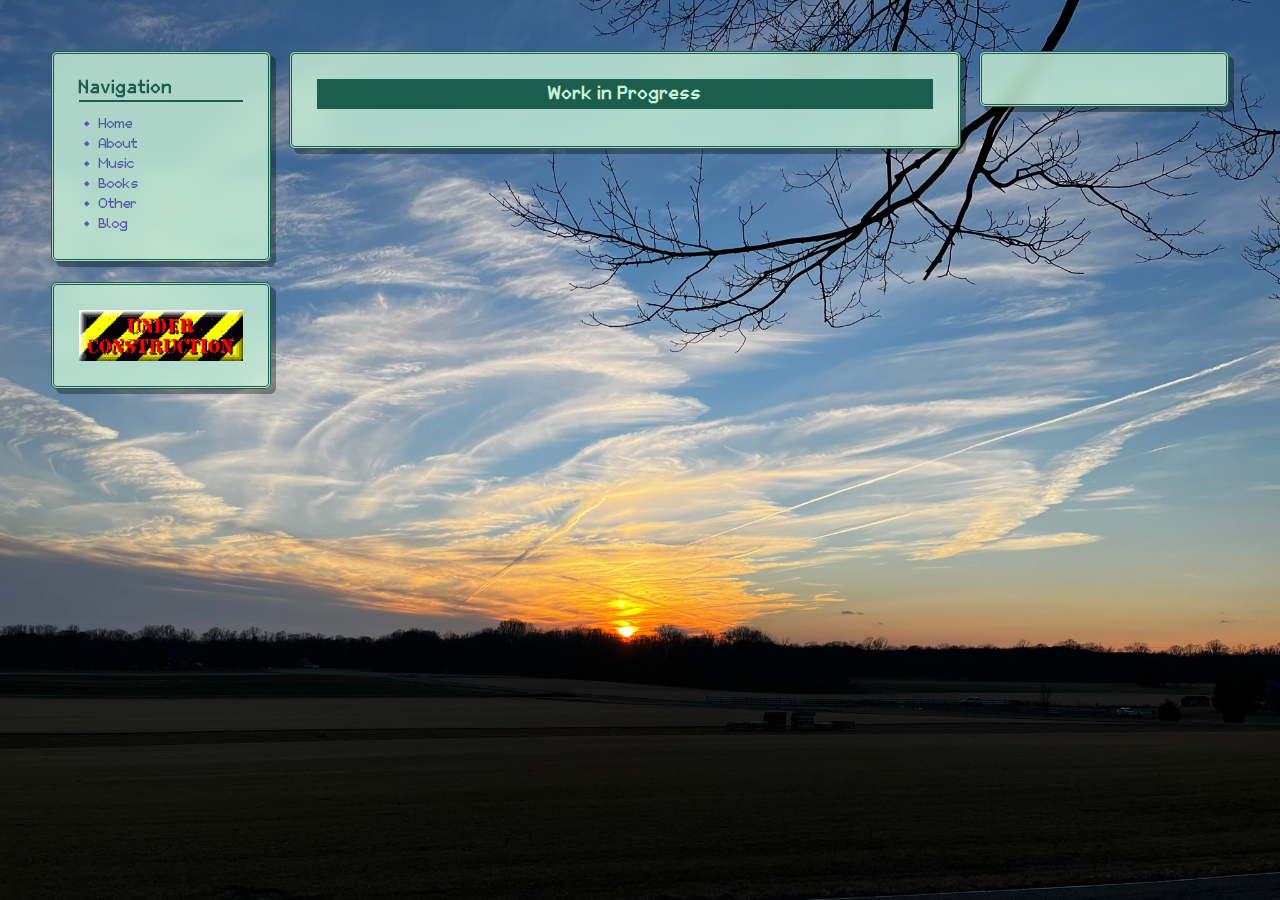
<file: blog.html>
<html lang="en"><head>
    <meta charset="UTF-8">
    <meta name="viewport" content="width=device-width, initial-scale=1.0">
    <link rel="stylesheet" href="./css/style.css">
        <style>
        
        </style>
    </head>
    <body>


        <table class="main">
            <tr>
                <td class="lefttd">
                    <div class="container">
                        <h2 class="h2-ul" style="margin-top: 0px;">Navigation</h2>
                        <p></p><a href="index.html">&#8226;&nbsp;&nbsp;Home</a> <br>
                        <a href="about.html">&#8226;&nbsp;&nbsp;About</a> <br>
                        <a href="music.html">&#8226;&nbsp;&nbsp;Music</a> <br>
                        <a href="books.html">&#8226;&nbsp;&nbsp;Books</a> <br>
                        <a href="other.html">&#8226;&nbsp;&nbsp;Other</a> <br>
                        <a href="blog.html">&#8226;&nbsp;&nbsp;Blog</a>
                    </div>
                    <div class="container">
                        <img style="width: 100%;" src="./images/badges/under_construction.gif">
                    </div>
                </td>
                <td class="spacetd"></td>
                <td class="middletd">
                    <div class="container">
                        <h2 class="h2-box" style="margin-top: 0px;">Work in Progress</h2>

                    </div>
                    
                </td>
                <td class="spacetd"></td>
                <td class="righttd">
                    <div class="container">

                    </div>
                </td>
            </tr>
        </table>
  </body>
</html>
</file>
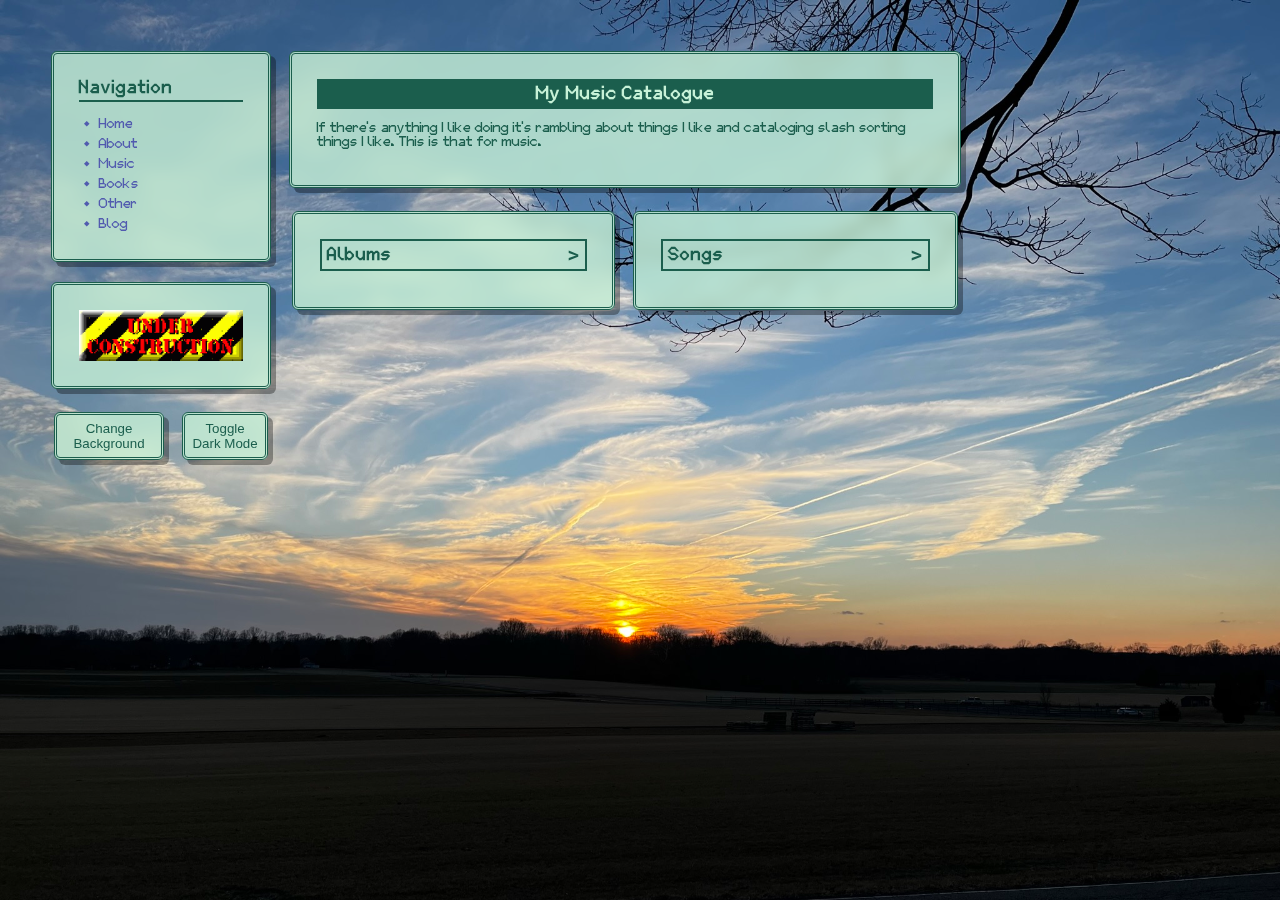
<file: music.html>
<html lang="en"><head>
    <meta charset="UTF-8">
    <meta name="viewport" content="width=device-width, initial-scale=1.0">
    <link rel="stylesheet" href="./css/style.css">
        <style>
        
        </style>
    </head>
    <body>


        <table class="main">
            <tr>
                <td class="lefttd">
                    <div class="container">
                        <h2 class="h2-ul" style="margin-top: 0px;">Navigation</h2>
                        <p></p><a href="index.html">&#8226;&nbsp;&nbsp;Home</a> <br>
                        <a href="about.html">&#8226;&nbsp;&nbsp;About</a> <br>
                        <a href="music.html">&#8226;&nbsp;&nbsp;Music</a> <br>
                        <a href="books.html">&#8226;&nbsp;&nbsp;Books</a> <br>
                        <a href="other.html">&#8226;&nbsp;&nbsp;Other</a> <br>
                        <a href="blog.html">&#8226;&nbsp;&nbsp;Blog</a>
                    </div>
                    <div class="container">
                        <img style="width: 100%;" src="./images/badges/under_construction.gif">
                    </div>
                    <table>
                        <tr>
                            <td>
                                <button style="padding: 6px;" onclick="changeBg()">
                                    Change Background
                                </button>
                            </td>
                            <td class="spacetd"></td>
                            <td>
                                <button style="padding: 6px;" onclick="toggleTheme()">
                                    Toggle Dark Mode
                                </button>
                            </td>
                        </tr>
                    </table>
                    
                    
                </td>
                <td class="spacetd"></td>
                <td class="middletd">
                    <div class="container">
                        <h2 class="h2-box">My Music Catalogue</h2>
                        <p>If there's anything I like doing it's rambling about things I like and cataloging slash sorting things I like. This is that for music. </p>
                    </div>
                    <table>
                        <tr>
                            <td style="width: 49%">
                                <div class="container">
                                    <a href="./albums.html" style="text-decoration: none;"><h2 class="h2-ol" style="margin-top: 0px;">Albums<span style="float: right;">></span></h2></a>
                                </div>
                                
                            </td>
                            <td class="spacetd"></td>
                            <td>
                                <div class="container">
                                    <a href="./songs.html" style="text-decoration: none;"><h2 class="h2-ol" style="margin-top: 0px;">Songs<span style="float: right;">></span></h2></a>
                                </div>
                            </td>
                        </tr>
                    </table>
                    
                </td>
                <td class="spacetd"></td>
                <td class="righttd">
                    
                </td>
            </tr>
        </table>

        <script>
            const bgUrls = ['url(./images/photos/IMG_0011.JPEG)', 'url(./images/photos/IMG_0242.JPEG)', 'url(./images/photos/IMG_3113.JPEG)', 'url(./images/photos/IMG_3123.JPEG)'];
            var k;
            if (localStorage.getItem("k") === null) {
                k = 0;
            } else {
                k = Number(localStorage.getItem("k"));
            }
            document.body.style.backgroundImage = bgUrls[localStorage.getItem("k")];
            function changeBg () {
                if (k + 1 < bgUrls.length) {
                    k++;
                } else {
                    k = 0;
                }
                document.body.style.backgroundImage = bgUrls[k];
                localStorage.setItem("k", JSON.stringify(k));
            }


            if (window.localStorage.getItem('theme') == 'dark') {
                setTheme('./css/dark.css');
            } else {
                setTheme('./css/style.css');
            }

            function toggleTheme() {
                if (window.localStorage.getItem('theme') == 'default') {
                    setTheme('./css/dark.css');
                    window.localStorage.setItem('theme', 'dark');
                } else {
                    setTheme('./css/style.css');
                    window.localStorage.setItem('theme', 'default');
                }
            }

            function setTheme(x) {
                var get = document.getElementById('logo');
                var theme = document.getElementsByTagName('link')[0];
                theme.setAttribute('href', x);
            }

        </script>
  </body>
</html>
</file>
<file: css/style.css>
:root {
    --green: #c7f1d7;
    --green-transparent: #c7f1d7cc;
    --txtcolor: #1b5e4d;
    --txtcolor-hover: #001812;
    --txtcolor-bold: #00a0bd;
    --txtcolor-bold-hover: #adf4ff;
    --txtcolor-bold-1: #df6bb0;
    --txtcolor-bold-1-hover: #f8cfe8;
    --txtcolor-bold-2: #895dcf;
    --txtcolor-bold-2-hover: #d7c4f7;
    --txtcolor-italics: #ce3e94;
    --txtcolor-link: #515aaf;
    --pink: #DAB4CB;
    --purple: #B4B8DA;
    --beige: #fffad1;
}

html {
    height: 100%;
    box-sizing: border-box;
    scroll-behavior: smooth;
}

body {
    background-image: url(../images/photos/IMG_0011.JPEG);
    background-attachment: fixed;
    background-size: cover;
    color: var(--txtcolor);
    padding: 40px;
    font-family: normal;
    cursor: url('../images/ui/light\ pink\ heart\ cursor.png'), default;
    box-sizing: border-box;
}

p {
    font-size: 11px;
}

a {
    
    color: var(--txtcolor-link);
    cursor: url('../images/ui/pinkpointer.png'), pointer;
}

a:visited {
    color: var(--txtcolor-link);
}

b {
    color: var(--txtcolor-bold);
}

b:hover {
    color: var(--txtcolor-bold-hover);
    filter: drop-shadow(1px 1px 0 var(--txtcolor-bold)) drop-shadow(-1px -1px 0 var(--txtcolor-bold)) drop-shadow(-1px 1px 0 var(--txtcolor-bold)) drop-shadow(1px -1px 0 var(--txtcolor-bold));
}

i {
    color: var(--txtcolor-italics);
}



.hoverpoint:hover {
    cursor: url('../images/ui/pinkpointer.png'), pointer;
}

li {
    font-size: 11px;
}

li:hover {
    color: var(--txtcolor-hover);
    font-size: 11.5px;
}

a:hover {
    color: var(--beige);
}

iframe {
    border: var(--txtcolor) 2px solid;
    box-sizing: border-box;
}

p:hover {
    color: var(--txtcolor-hover);
}

h2 {
    font-size: 14px;
    color: var(--txtcolor);
    margin-top: 0px;
}

h2:hover {
    color: var(--txtcolor-hover);
}

.h2-box {
    width: 100%;
    background-color: var(--txtcolor);
    color: var(--green);
    padding-top: 6px;
    padding-bottom: 6px;
    text-align: center;
}


.h2-box:hover {
    color: var(--green);
    background-color: var(--txtcolor-hover);
}

.h2-ul {
    width: 100%;
    background: none;
    color: var(--txtcolor);
    padding-top: 0px;
    padding-bottom: 3px;
    text-align: left;
    border-bottom: var(--txtcolor) 2px solid;
}

.h2-ul:hover {
    color: var(--txtcolor-hover);
    border-bottom: var(--txtcolor-hover) 2px solid;
}

.h2-ol {
    width: 100%;
    background: none;
    color: var(--txtcolor);
    padding-top: 0px;
    padding-bottom: 3px;
    text-align: left;
    border: var(--txtcolor) 2px solid;
    padding: 5px;
    box-sizing: border-box;
}

.h2-ol:hover {
    color: var(--txtcolor-hover);
    border: var(--txtcolor-hover) 2px solid;
}

table {
    width: 100%;
    max-width: 1350px;
    margin: auto;

}

.musictable {
    border: var(--txtcolor) 2px solid;
}

.musictable tr {
    font-size: 12px;
    text-align: center;

}

.musictable td {
    vertical-align: middle;
    border: var(--txtcolor) 2px solid;
    color: var(--txtcolor);
    padding: 0px;
}

.musictable td:hover {
    border: var(--txtcolor-hover) 2px solid;
    color: var(--txtcolor-hover);
}

.musictable .tableheader {
    background-color: var(--txtcolor);
    color: var(--green);
}

.musictable .tableheader:hover {
    background-color: var(--txtcolor-hover);
    color: var(--green);
}

.musictable img {
    width: 60px;
}

.main {
    animation: fadeInUp 1s;
}

td {
    vertical-align: top;
}

hr {
    color: var(--txtcolor);
}

.lefttd a {
    margin: 5px;
    line-height: 20px;
    text-decoration: none;
    font-size: 11px;
}
.lefttd a:hover {
    margin-left: 10px;
}

.lefttd {
    width: 220px;
    font-size: 16px;
}

.lefttd b {
    color: var(--txtcolor-bold-1);
}

.lefttd b:hover {
    color: var(--txtcolor-bold-1-hover);
    filter: drop-shadow(1px 1px 0 var(--txtcolor-bold-1)) drop-shadow(-1px -1px 0 var(--txtcolor-bold-1)) drop-shadow(-1px 1px 0 var(--txtcolor-bold-1)) drop-shadow(1px -1px 0 var(--txtcolor-bold-1));
}

.middletd {}



.righttd {
    width: 250px;
}

.righttd a {
    font-size: 11px;
}

.righttd b { 
    color: var(--txtcolor-bold-2);
}

.righttd b:hover {
    color: var(--txtcolor-bold-2-hover);
    filter: drop-shadow(1px 1px 0 var(--txtcolor-bold-2)) drop-shadow(-1px -1px 0 var(--txtcolor-bold-2)) drop-shadow(-1px 1px 0 var(--txtcolor-bold-2)) drop-shadow(1px -1px 0 var(--txtcolor-bold-2));
}

.spacetd {
    width: 10px;
}

.righttd h2 {
    margin-top: 0px;
    text-align: center;
    padding-top: 0px;
    padding-bottom: 3px;
    border-bottom: var(--txtcolor) 3px double;
}

.righttd h2:hover {
    border-bottom: var(--txtcolor-hover) 4px double;
}

.container {
    width: 100%;
    border: var(--txtcolor) 3px double;
    border-radius: 6px;
    padding: 25px;
    background-color: var(--green-transparent);
    backdrop-filter: blur(8px);
    box-shadow: 5px 5px rgba(0, 0, 0, 0.336);
    box-sizing: border-box;
    margin-bottom: 20px;
}

.container:hover {
    border: var(--txtcolor) 4px double;
    padding: 24px;
}

.container-small {
    width: 100%;
    border: var(--txtcolor) 3px double;
    border-radius: 6px;
    padding: 25px;
    padding-left: 16px; padding-right: 16px;
    background-color: var(--green-transparent);
    backdrop-filter: blur(8px);
    box-shadow: 5px 5px rgba(0, 0, 0, 0.336);
    box-sizing: border-box;
    margin-bottom: 20px;
}

.container-small:hover {
    border: var(--txtcolor) 4px double;
    padding: 24px;
    padding-left: 15px; padding-right: 15px;
}

.container-xsmall {
    width: 100%;
    border: var(--txtcolor) 3px double;
    border-radius: 6px;
    padding: 9px;
    background-color: var(--green-transparent);
    backdrop-filter: blur(8px);
    box-shadow: 5px 5px rgba(0, 0, 0, 0.336);
    box-sizing: border-box;
    margin-bottom: 20px;
}

.container-xsmall:hover {
    border: var(--txtcolor) 4px double;
    padding: 8px;
}

.nohover {
    width: 100%;
    border: var(--txtcolor) 3px double;
    border-radius: 6px;
    padding: 25px;
    background-color: var(--green-transparent);
    backdrop-filter: blur(8px);
    box-shadow: 5px 5px rgba(0, 0, 0, 0.336);
    box-sizing: border-box;
    margin-bottom: 20px;
}



.container-inner {
    width: 100%;
    background: none;
    text-align: left;
    border: var(--txtcolor) 2px solid;
    padding: 5px;
    box-sizing: border-box;
    overflow-y: scroll;
}

.container-inner:hover {
    border: var(--txtcolor-hover) 2px solid;
}

.container-2 {
    background-color: var(--pink);
    box-shadow: 5px 5px var(--purple);
}


button {
    width: 100%;
    border: var(--txtcolor) 3px double;
    border-radius: 6px;
    padding: 25px;
    background-color: var(--green-transparent);
    backdrop-filter: blur(8px);
    box-shadow: 5px 5px rgba(0, 0, 0, 0.336);
    box-sizing: border-box;
    margin-bottom: 20px;
    color: var(--txtcolor);
}

.button-small {
    width: auto;
    padding: 8px;
}

.button-link {
    width: auto;
    padding: 2px;
    margin: auto;
}

button:hover {
    cursor: url('../images/ui/pinkpointer.png'), pointer;
    background-color: var(--txtcolor);
    color: var(--green);
    box-shadow: none;
    filter: drop-shadow(1px 1px 0 var(--green)) drop-shadow(-1px -1px 0 var(--green)) drop-shadow(-1px 1px 0 var(--green)) drop-shadow(1px -1px 0 var(--green));
}

.shuffle {
    width: 20px; height: 20px; float:left; position: relative; left: -5px; bottom: 12px; display: block;
    background-image: url(../images/ui/shuffle.webp);
    background-size: 20px 20px;
}

.shuffle:hover {
    background-image: url(../images/ui/shuffle2.webp);
    cursor: url('../images/ui/pinkpointer.png'), pointer;
}

details {
    width: 100%;
    margin: 0px;
    vertical-align: middle;
    padding: 5px;
    padding-bottom: 4px;
    margin-top: 5px;
    box-sizing: border-box;
}
summary {
    border: var(--txtcolor) 3px solid;
    color: var(--txtcolor);
    padding-left: 5px;
    text-align: center;
    margin-bottom: 5px;
    height: 24px;
    padding-top: 11px;
}
  
summary:hover {
    background-color: var(--txtcolor);
    color: var(--green);
    cursor: url('../images/ui/pinkpointer.png'), pointer;
}

details summary::after {
    content: "Click to show";
}
  
details[open] summary {
    border: var(--txtcolor-hover) 3px solid;
    color: var(--txtcolor-hover);
}


details[open] summary:hover {
    border: var(--txtcolor-hover) 3px solid;
    background-color: var(--txtcolor-hover);
    color: var(--green);
}

details[open] summary::after {
    content: "Click to hide";
}
  
.blinkie {
    width: 150px;
    height: 20px;
}

@font-face {
    font-family: normal;
    src: url(../fonts/Micro-Six.ttf);
}


@keyframes fadeInUp {
    0% {
        transform: translateY(30px);
        opacity: 0;
    }
    100% {
        transform: translateY(0%);
        opacity: 1;
    }
}
</file>
<file: css/corkboard.css>
html {
    cursor: url('../images/ui/light\ pink\ heart\ cursor.png'), default;
}

body {
    animation: upSong 2s;
    
    font-family: writing;
    font-size: 15px;
    font-weight: normal;
    font-style: normal;
    cursor: default;
    padding: 0px;
    margin: 0px;
    background-image: url(../images/ui/wall.jpg);
    background-size: 300px;
    cursor: url('../images/ui/light\ pink\ heart\ cursor.png'), default;
}

a {
    cursor: url('../images/ui/light\ pink\ heart\ cursor.png'), default;
}

.lefttd {
    width: 220px;
}

.middletd {
    
}

.righttd {
    width: 250px;
}

.spacetd {
    width: 10px;
}

table {

    width: 1000px;
    margin: auto;
}

.corkboard {
    background-image: url(../images/ui/corkboard.png);
    background-size: 500px;
    width: 100%;
    height: 650px;
    border: rgb(141, 58, 32) outset 15px;
    box-sizing: border-box;
    transform: rotateZ(.5deg);
    position: relative;
}

.pin {
    width: 8px;
    height: 9px;
    position: absolute;
}

.pin1 {
    background-image: url(../images/ui/pin.png);
}
.pin2 {
    background-image: url(../images/ui/pin2.png);
}
.pin3 {
    background-image: url(../images/ui/pin3.png);
}
.pin4 {
    background-image: url(../images/ui/pin4.png);
}

.postit {
    position: absolute;
    text-align: center;
    vertical-align: middle;
    font-size: 19px;
}

.postit-leftalign {
    text-align: left;
    padding-left: 20px;
    box-sizing: border-box;
}

.postit:hover {
    animation: shake .25s;
    animation-iteration-count: 1;
}

.postit1 {
    background-image: url(../images/ui/postit.png);
    background-size: 100px;
    width: 100px;
    height: 100px;
    
}

.postit1-small {
    background-image: url(../images/ui/postit-small.png);
    background-size: 100px;
    width: 100px;
    height: 100px;
    font-size: 16px;
}

.postit2 {
    background-image: url(../images/ui/postit2.png);
    background-size: 120px;
    width: 120px;
    height: 120px;
    
}

.postit2-small {
    background-image: url(../images/ui/postit2-small.png);
    background-size: 100px;
    width: 100px;
    height: 100px;
    font-size: 16px;
}

.postit3 {
    background-image: url(../images/ui/postit3.png);
    background-size: 100px;
    width: 100px;
    height: 100px;
}

.postit2 p {
    transform: rotate(6deg);
}

.postit3 p {
    transform: rotate(3deg);
}

.paper {
    background-image: url(../images/ui/looseleaf.png);
    width: 300px;
    height: 400px;
    position: absolute;
    text-align: center; 
    padding-top: 100px;
    padding-right: 30px;
    padding-left: 30px;
    box-sizing: border-box;
}

.paper:hover {
    
}

.tornpage {
    background-image: url(../images/ui/tornpage.png);
    width: 200px;
    height: 150px;
    position: absolute;
}

.sketch {
    background-image: url(../images/ui/pianosketch.png);
    width: 46px;
    height: 46px;
    position: absolute;
}

.stamp {
    background-image: url(../images/ui/stamp.png);
    background-size: 100%;
    width: 75px;
    height: 75px;
    padding: 5px;
    position: absolute;
    box-sizing: border-box;
    z-index: 0;
}

.stamp:hover {
    animation: shake .25s;
    animation-iteration-count: infinite;
    z-index: 1;
}

.stamp img {
    width: 100%;
}

.tornpage p {
    color: #959185;
}

.indexcard {
    background-image: url(../images/ui/indexcard.png);
    width: 150px;
    height: 100px;
    position: absolute;
}

.torncard {
    background-image: url(../images/ui/torncard.png);
    width: 150px;
    height: 100px;
    position: absolute;
}


.string {
    background-color: rgba(255, 0, 0, .7);
    width: 200px;
    height: 2px;
    position: absolute;
}
.string:hover {
    background-color: rgba(255, 0, 0, .5);
    animation: shake-string .25s;
    animation-iteration-count: 1;
}

@font-face {
    font-family: writing;
    src: url(../fonts/GrapeSoda.ttf);
}

.wobble-big:hover {
    animation: shake .25s;
    animation-iteration-count: 1;
}

.wobble-medium:hover {
    animation: shake-medium .25s;
    animation-iteration-count: 1;
}

.wobble-small:hover {
    animation: shake-small .25s;
    animation-iteration-count: 1;
}

.bigcontainer {
    width: 100%;
    height: 100%;
    background-image: url(../images/ui/wall.jpg);
    background-size: 300px;
    
}

@keyframes shake {
    0%   { transform: rotate(1deg); }
    50%  { transform: rotate(-1deg); }
    100% { transform: rotate(1deg); }
}

@keyframes shake-medium {
    0%   { transform: rotate(.6deg); }
    50%  { transform: rotate(-.6deg); }
    100% { transform: rotate(.6deg); }
}

@keyframes shake-small {
    0%   { transform: rotate(.25deg); }
    50%  { transform: rotate(-.25deg); }
    100% { transform: rotate(.25deg); }
}

@keyframes shake-string {
    0%   { height: 1px; }
    50%  { height: 2px; }
    100% { height: 1px; }
}
  
@keyframes upSong {
    0% {
        transform: translateY(100%);
    }
    100% {
        transform: translateY(0%);
    }
}
</file>
